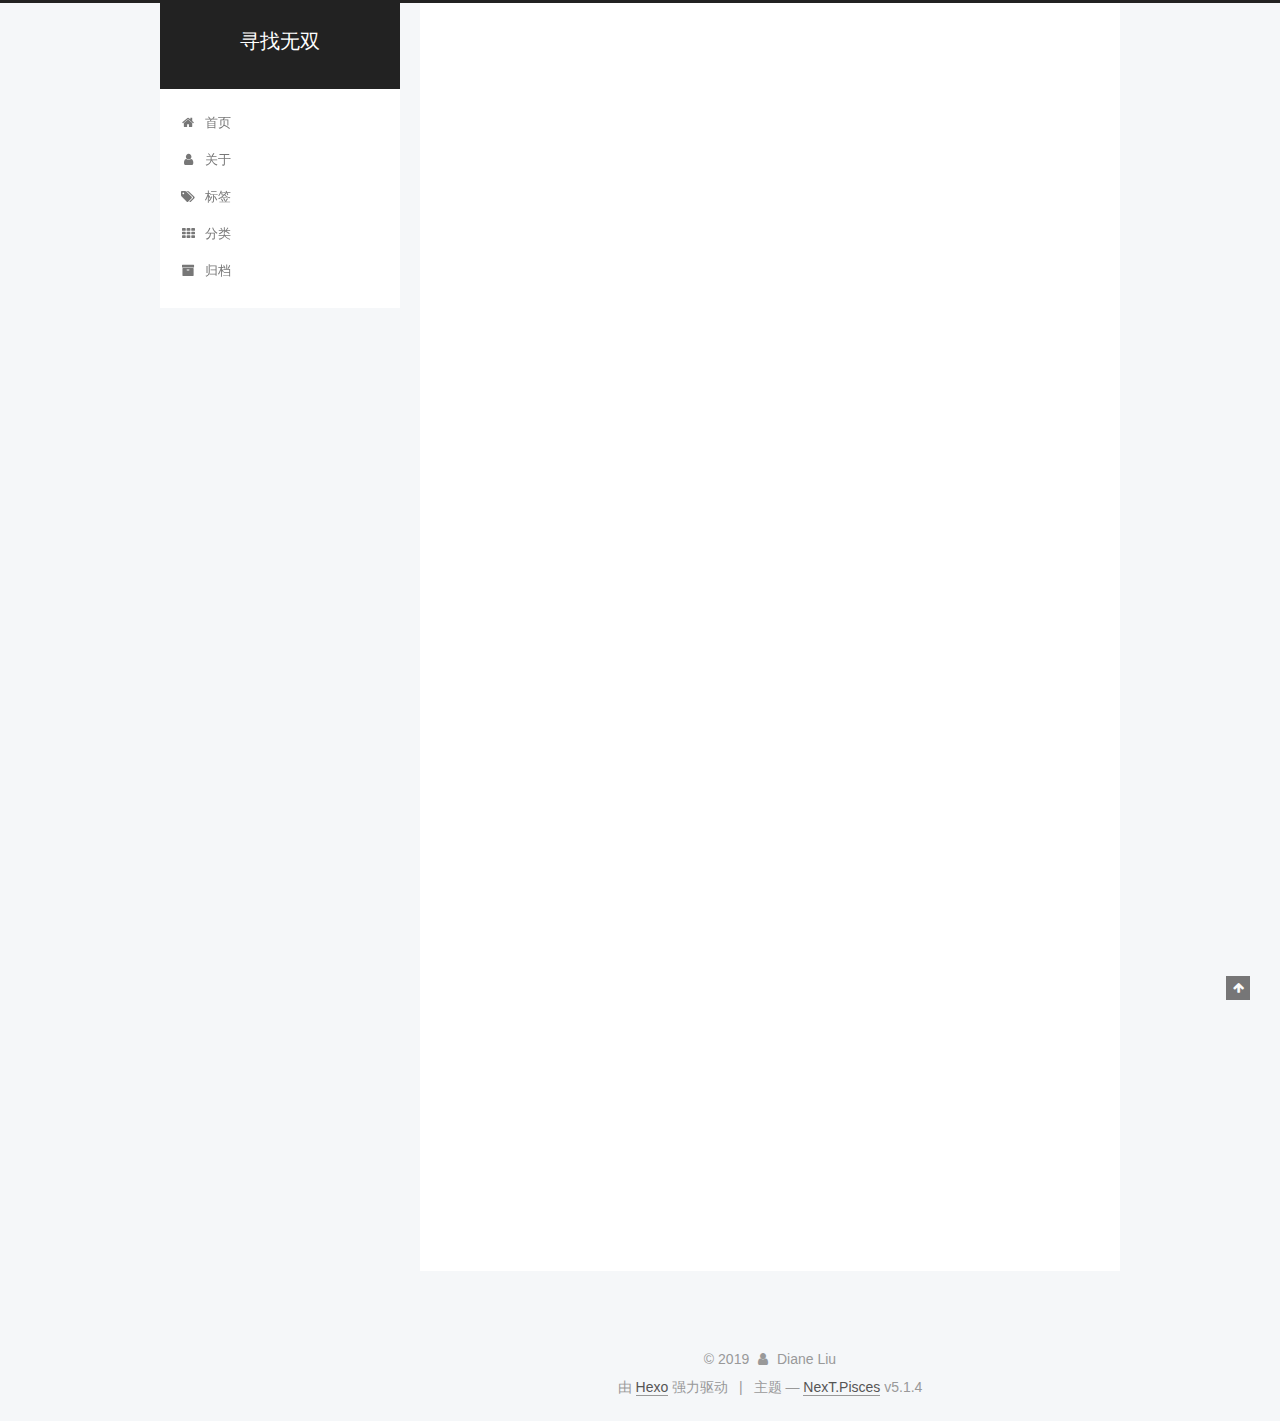
<file: index.html>
<!DOCTYPE html>



  


<html class="theme-next pisces use-motion" lang="zh-Hans">
<head><meta name="generator" content="Hexo 3.8.0">
  <meta charset="UTF-8">
<meta http-equiv="X-UA-Compatible" content="IE=edge">
<meta name="viewport" content="width=device-width, initial-scale=1, maximum-scale=1">
<meta name="theme-color" content="#222">









<meta http-equiv="Cache-Control" content="no-transform">
<meta http-equiv="Cache-Control" content="no-siteapp">
















  
  
  <link href="/lib/fancybox/source/jquery.fancybox.css?v=2.1.5" rel="stylesheet" type="text/css">







<link href="/lib/font-awesome/css/font-awesome.min.css?v=4.6.2" rel="stylesheet" type="text/css">

<link href="/css/main.css?v=5.1.4" rel="stylesheet" type="text/css">


  <link rel="apple-touch-icon" sizes="180x180" href="/images/apple-touch-icon-next.png?v=5.1.4">


  <link rel="icon" type="image/png" sizes="32x32" href="/images/favicon-32x32-next.png?v=5.1.4">


  <link rel="icon" type="image/png" sizes="16x16" href="/images/favicon-16x16-next.png?v=5.1.4">


  <link rel="mask-icon" href="/images/logo.svg?v=5.1.4" color="#222">





  <meta name="keywords" content="Hexo, NexT">










<meta property="og:type" content="website">
<meta property="og:title" content="寻找无双">
<meta property="og:url" content="http://yoursite.com/index.html">
<meta property="og:site_name" content="寻找无双">
<meta property="og:locale" content="zh-Hans">
<meta name="twitter:card" content="summary">
<meta name="twitter:title" content="寻找无双">



<script type="text/javascript" id="hexo.configurations">
  var NexT = window.NexT || {};
  var CONFIG = {
    root: '/',
    scheme: 'Pisces',
    version: '5.1.4',
    sidebar: {"position":"left","display":"post","offset":12,"b2t":false,"scrollpercent":false,"onmobile":false},
    fancybox: true,
    tabs: true,
    motion: {"enable":true,"async":false,"transition":{"post_block":"fadeIn","post_header":"slideDownIn","post_body":"slideDownIn","coll_header":"slideLeftIn","sidebar":"slideUpIn"}},
    duoshuo: {
      userId: '0',
      author: '博主'
    },
    algolia: {
      applicationID: '',
      apiKey: '',
      indexName: '',
      hits: {"per_page":10},
      labels: {"input_placeholder":"Search for Posts","hits_empty":"We didn't find any results for the search: ${query}","hits_stats":"${hits} results found in ${time} ms"}
    }
  };
</script>



  <link rel="canonical" href="http://yoursite.com/">





  <title>寻找无双</title>
  








</head>

<body itemscope="" itemtype="http://schema.org/WebPage" lang="zh-Hans">

  
  
    
  

  <div class="container sidebar-position-left 
  page-home">
    <div class="headband"></div>

    <header id="header" class="header" itemscope="" itemtype="http://schema.org/WPHeader">
      <div class="header-inner"><div class="site-brand-wrapper">
  <div class="site-meta ">
    

    <div class="custom-logo-site-title">
      <a href="/" class="brand" rel="start">
        <span class="logo-line-before"><i></i></span>
        <span class="site-title">寻找无双</span>
        <span class="logo-line-after"><i></i></span>
      </a>
    </div>
      
        <p class="site-subtitle"></p>
      
  </div>

  <div class="site-nav-toggle">
    <button>
      <span class="btn-bar"></span>
      <span class="btn-bar"></span>
      <span class="btn-bar"></span>
    </button>
  </div>
</div>

<nav class="site-nav">
  

  
    <ul id="menu" class="menu">
      
        
        <li class="menu-item menu-item-home">
          <a href="/" rel="section">
            
              <i class="menu-item-icon fa fa-fw fa-home"></i> <br>
            
            首页
          </a>
        </li>
      
        
        <li class="menu-item menu-item-about">
          <a href="/about/" rel="section">
            
              <i class="menu-item-icon fa fa-fw fa-user"></i> <br>
            
            关于
          </a>
        </li>
      
        
        <li class="menu-item menu-item-tags">
          <a href="/tags/" rel="section">
            
              <i class="menu-item-icon fa fa-fw fa-tags"></i> <br>
            
            标签
          </a>
        </li>
      
        
        <li class="menu-item menu-item-categories">
          <a href="/categories/" rel="section">
            
              <i class="menu-item-icon fa fa-fw fa-th"></i> <br>
            
            分类
          </a>
        </li>
      
        
        <li class="menu-item menu-item-archives">
          <a href="/archives/" rel="section">
            
              <i class="menu-item-icon fa fa-fw fa-archive"></i> <br>
            
            归档
          </a>
        </li>
      

      
    </ul>
  

  
</nav>



 </div>
    </header>

    <main id="main" class="main">
      <div class="main-inner">
        <div class="content-wrap">
          <div id="content" class="content">
            
  <section id="posts" class="posts-expand">
    
      

  

  
  
  

  <article class="post post-type-normal" itemscope="" itemtype="http://schema.org/Article">
  
  
  
  <div class="post-block">
    <link itemprop="mainEntityOfPage" href="http://yoursite.com/2019/01/21/你好，寻找无双/">

    <span hidden itemprop="author" itemscope="" itemtype="http://schema.org/Person">
      <meta itemprop="name" content="Diane Liu">
      <meta itemprop="description" content="">
      <meta itemprop="image" content="/images/avatar.gif">
    </span>

    <span hidden itemprop="publisher" itemscope="" itemtype="http://schema.org/Organization">
      <meta itemprop="name" content="寻找无双">
    </span>

    
      <header class="post-header">

        
        
          <h1 class="post-title" itemprop="name headline">
                
                <a class="post-title-link" href="/2019/01/21/你好，寻找无双/" itemprop="url">你好，寻找无双</a></h1>
        

        <div class="post-meta">
          <span class="post-time">
            
              <span class="post-meta-item-icon">
                <i class="fa fa-calendar-o"></i>
              </span>
              
                <span class="post-meta-item-text">发表于</span>
              
              <time title="创建于" itemprop="dateCreated datePublished" datetime="2019-01-21T20:15:00+08:00">
                2019-01-21
              </time>
            

            

            
          </span>

          

          
            
          

          
          

          

          

          

        </div>
      </header>
    

    
    
    
    <div class="post-body" itemprop="articleBody">

      
      

      
        
          
            
          
        
      
    </div>
    
    
    

    

    

    

    <footer class="post-footer">
      

      

      

      
      
        <div class="post-eof"></div>
      
    </footer>
  </div>
  
  
  
  </article>


    
      

  

  
  
  

  <article class="post post-type-normal" itemscope="" itemtype="http://schema.org/Article">
  
  
  
  <div class="post-block">
    <link itemprop="mainEntityOfPage" href="http://yoursite.com/2019/01/21/hello-world/">

    <span hidden itemprop="author" itemscope="" itemtype="http://schema.org/Person">
      <meta itemprop="name" content="Diane Liu">
      <meta itemprop="description" content="">
      <meta itemprop="image" content="/images/avatar.gif">
    </span>

    <span hidden itemprop="publisher" itemscope="" itemtype="http://schema.org/Organization">
      <meta itemprop="name" content="寻找无双">
    </span>

    
      <header class="post-header">

        
        
          <h1 class="post-title" itemprop="name headline">
                
                <a class="post-title-link" href="/2019/01/21/hello-world/" itemprop="url">Hello World</a></h1>
        

        <div class="post-meta">
          <span class="post-time">
            
              <span class="post-meta-item-icon">
                <i class="fa fa-calendar-o"></i>
              </span>
              
                <span class="post-meta-item-text">发表于</span>
              
              <time title="创建于" itemprop="dateCreated datePublished" datetime="2019-01-21T19:27:47+08:00">
                2019-01-21
              </time>
            

            

            
          </span>

          

          
            
          

          
          

          

          

          

        </div>
      </header>
    

    
    
    
    <div class="post-body" itemprop="articleBody">

      
      

      
        
          
            <p>Welcome to <a href="https://hexo.io/" target="_blank" rel="noopener">Hexo</a>! This is your very first post. Check <a href="https://hexo.io/docs/" target="_blank" rel="noopener">documentation</a> for more info. If you get any problems when using Hexo, you can find the answer in <a href="https://hexo.io/docs/troubleshooting.html" target="_blank" rel="noopener">troubleshooting</a> or you can ask me on <a href="https://github.com/hexojs/hexo/issues" target="_blank" rel="noopener">GitHub</a>.</p>
<h2 id="Quick-Start"><a href="#Quick-Start" class="headerlink" title="Quick Start"></a>Quick Start</h2><h3 id="Create-a-new-post"><a href="#Create-a-new-post" class="headerlink" title="Create a new post"></a>Create a new post</h3><figure class="highlight bash"><table><tr><td class="gutter"><pre><span class="line">1</span><br></pre></td><td class="code"><pre><span class="line">$ hexo new <span class="string">"My New Post"</span></span><br></pre></td></tr></table></figure>
<p>More info: <a href="https://hexo.io/docs/writing.html" target="_blank" rel="noopener">Writing</a></p>
<h3 id="Run-server"><a href="#Run-server" class="headerlink" title="Run server"></a>Run server</h3><figure class="highlight bash"><table><tr><td class="gutter"><pre><span class="line">1</span><br></pre></td><td class="code"><pre><span class="line">$ hexo server</span><br></pre></td></tr></table></figure>
<p>More info: <a href="https://hexo.io/docs/server.html" target="_blank" rel="noopener">Server</a></p>
<h3 id="Generate-static-files"><a href="#Generate-static-files" class="headerlink" title="Generate static files"></a>Generate static files</h3><figure class="highlight bash"><table><tr><td class="gutter"><pre><span class="line">1</span><br></pre></td><td class="code"><pre><span class="line">$ hexo generate</span><br></pre></td></tr></table></figure>
<p>More info: <a href="https://hexo.io/docs/generating.html" target="_blank" rel="noopener">Generating</a></p>
<h3 id="Deploy-to-remote-sites"><a href="#Deploy-to-remote-sites" class="headerlink" title="Deploy to remote sites"></a>Deploy to remote sites</h3><figure class="highlight bash"><table><tr><td class="gutter"><pre><span class="line">1</span><br></pre></td><td class="code"><pre><span class="line">$ hexo deploy</span><br></pre></td></tr></table></figure>
<p>More info: <a href="https://hexo.io/docs/deployment.html" target="_blank" rel="noopener">Deployment</a></p>

          
        
      
    </div>
    
    
    

    

    

    

    <footer class="post-footer">
      

      

      

      
      
        <div class="post-eof"></div>
      
    </footer>
  </div>
  
  
  
  </article>


    
  </section>

  


          </div>
          


          

        </div>
        
          
  
  <div class="sidebar-toggle">
    <div class="sidebar-toggle-line-wrap">
      <span class="sidebar-toggle-line sidebar-toggle-line-first"></span>
      <span class="sidebar-toggle-line sidebar-toggle-line-middle"></span>
      <span class="sidebar-toggle-line sidebar-toggle-line-last"></span>
    </div>
  </div>

  <aside id="sidebar" class="sidebar">
    
    <div class="sidebar-inner">

      

      

      <section class="site-overview-wrap sidebar-panel sidebar-panel-active">
        <div class="site-overview">
          <div class="site-author motion-element" itemprop="author" itemscope="" itemtype="http://schema.org/Person">
            
              <p class="site-author-name" itemprop="name">Diane Liu</p>
              <p class="site-description motion-element" itemprop="description"></p>
          </div>

          <nav class="site-state motion-element">

            
              <div class="site-state-item site-state-posts">
              
                <a href="/archives/">
              
                  <span class="site-state-item-count">2</span>
                  <span class="site-state-item-name">日志</span>
                </a>
              </div>
            

            

            

          </nav>

          

          
            <div class="links-of-author motion-element">
                
                  <span class="links-of-author-item">
                    <a href="https://github.com/DaiyangLiu" target="_blank" title="GitHub">
                      
                        <i class="fa fa-fw fa-github"></i>GitHub</a>
                  </span>
                
            </div>
          

          
          

          
          

          

        </div>
      </section>

      

      

    </div>
  </aside>


        
      </div>
    </main>

    <footer id="footer" class="footer">
      <div class="footer-inner">
        <div class="copyright">&copy; <span itemprop="copyrightYear">2019</span>
  <span class="with-love">
    <i class="fa fa-user"></i>
  </span>
  <span class="author" itemprop="copyrightHolder">Diane Liu</span>

  
</div>


  <div class="powered-by">由 <a class="theme-link" target="_blank" href="https://hexo.io">Hexo</a> 强力驱动</div>



  <span class="post-meta-divider">|</span>



  <div class="theme-info">主题 &mdash; <a class="theme-link" target="_blank" href="https://github.com/iissnan/hexo-theme-next">NexT.Pisces</a> v5.1.4</div>




        







        
      </div>
    </footer>

    
      <div class="back-to-top">
        <i class="fa fa-arrow-up"></i>
        
      </div>
    

    

  </div>

  

<script type="text/javascript">
  if (Object.prototype.toString.call(window.Promise) !== '[object Function]') {
    window.Promise = null;
  }
</script>









  












  
  
    <script type="text/javascript" src="/lib/jquery/index.js?v=2.1.3"></script>
  

  
  
    <script type="text/javascript" src="/lib/fastclick/lib/fastclick.min.js?v=1.0.6"></script>
  

  
  
    <script type="text/javascript" src="/lib/jquery_lazyload/jquery.lazyload.js?v=1.9.7"></script>
  

  
  
    <script type="text/javascript" src="/lib/velocity/velocity.min.js?v=1.2.1"></script>
  

  
  
    <script type="text/javascript" src="/lib/velocity/velocity.ui.min.js?v=1.2.1"></script>
  

  
  
    <script type="text/javascript" src="/lib/fancybox/source/jquery.fancybox.pack.js?v=2.1.5"></script>
  


  


  <script type="text/javascript" src="/js/src/utils.js?v=5.1.4"></script>

  <script type="text/javascript" src="/js/src/motion.js?v=5.1.4"></script>



  
  


  <script type="text/javascript" src="/js/src/affix.js?v=5.1.4"></script>

  <script type="text/javascript" src="/js/src/schemes/pisces.js?v=5.1.4"></script>



  

  


  <script type="text/javascript" src="/js/src/bootstrap.js?v=5.1.4"></script>



  


  




	





  





  












  





  

  

  

  
  

  

  

  

  
  

</body>
</html>
</file>
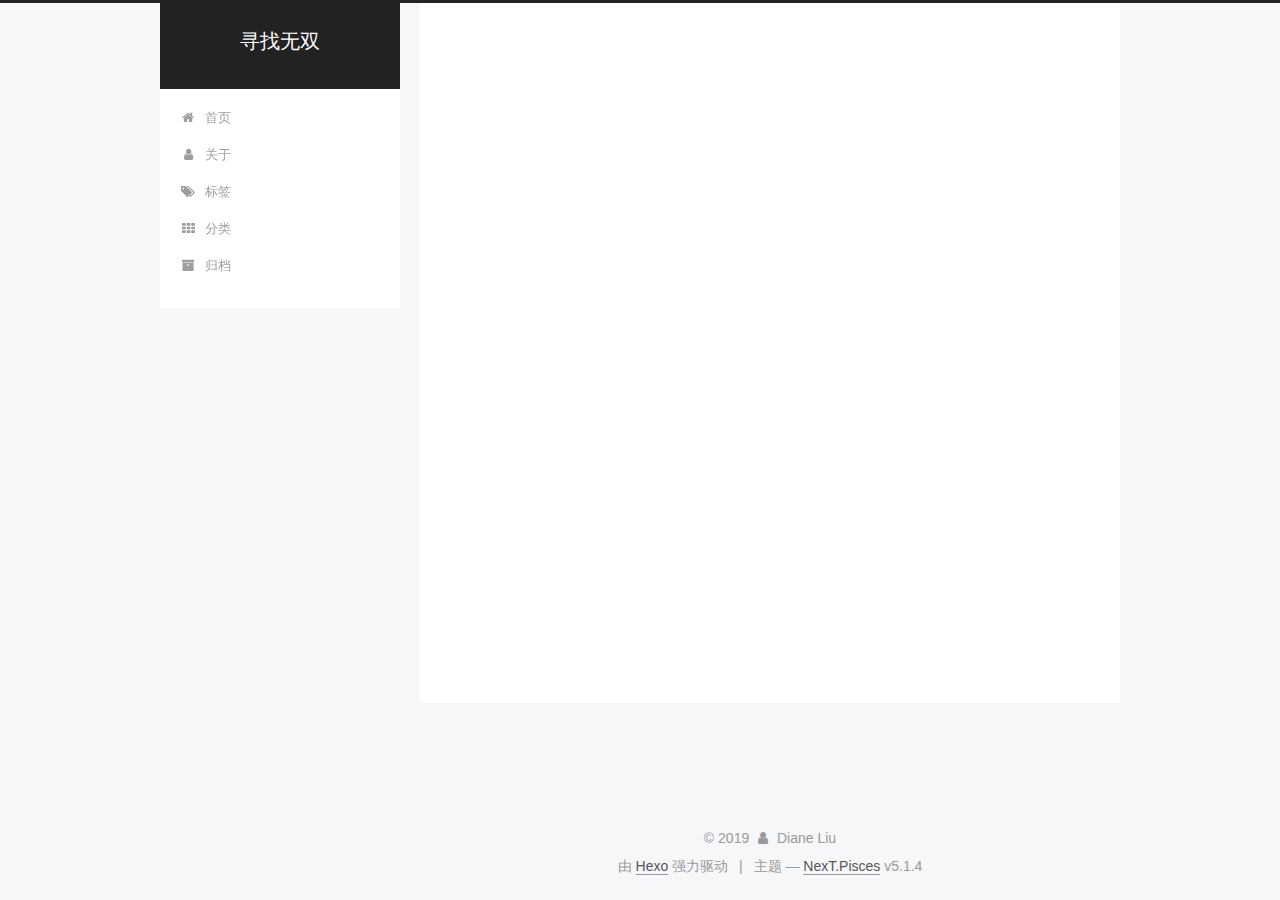
<file: archives/index.html>
<!DOCTYPE html>



  


<html class="theme-next pisces use-motion" lang="zh-Hans">
<head><meta name="generator" content="Hexo 3.8.0">
  <meta charset="UTF-8">
<meta http-equiv="X-UA-Compatible" content="IE=edge">
<meta name="viewport" content="width=device-width, initial-scale=1, maximum-scale=1">
<meta name="theme-color" content="#222">









<meta http-equiv="Cache-Control" content="no-transform">
<meta http-equiv="Cache-Control" content="no-siteapp">
















  
  
  <link href="/lib/fancybox/source/jquery.fancybox.css?v=2.1.5" rel="stylesheet" type="text/css">







<link href="/lib/font-awesome/css/font-awesome.min.css?v=4.6.2" rel="stylesheet" type="text/css">

<link href="/css/main.css?v=5.1.4" rel="stylesheet" type="text/css">


  <link rel="apple-touch-icon" sizes="180x180" href="/images/apple-touch-icon-next.png?v=5.1.4">


  <link rel="icon" type="image/png" sizes="32x32" href="/images/favicon-32x32-next.png?v=5.1.4">


  <link rel="icon" type="image/png" sizes="16x16" href="/images/favicon-16x16-next.png?v=5.1.4">


  <link rel="mask-icon" href="/images/logo.svg?v=5.1.4" color="#222">





  <meta name="keywords" content="Hexo, NexT">










<meta property="og:type" content="website">
<meta property="og:title" content="寻找无双">
<meta property="og:url" content="http://yoursite.com/archives/index.html">
<meta property="og:site_name" content="寻找无双">
<meta property="og:locale" content="zh-Hans">
<meta name="twitter:card" content="summary">
<meta name="twitter:title" content="寻找无双">



<script type="text/javascript" id="hexo.configurations">
  var NexT = window.NexT || {};
  var CONFIG = {
    root: '/',
    scheme: 'Pisces',
    version: '5.1.4',
    sidebar: {"position":"left","display":"post","offset":12,"b2t":false,"scrollpercent":false,"onmobile":false},
    fancybox: true,
    tabs: true,
    motion: {"enable":true,"async":false,"transition":{"post_block":"fadeIn","post_header":"slideDownIn","post_body":"slideDownIn","coll_header":"slideLeftIn","sidebar":"slideUpIn"}},
    duoshuo: {
      userId: '0',
      author: '博主'
    },
    algolia: {
      applicationID: '',
      apiKey: '',
      indexName: '',
      hits: {"per_page":10},
      labels: {"input_placeholder":"Search for Posts","hits_empty":"We didn't find any results for the search: ${query}","hits_stats":"${hits} results found in ${time} ms"}
    }
  };
</script>



  <link rel="canonical" href="http://yoursite.com/archives/">





  <title>归档 | 寻找无双</title>
  








</head>

<body itemscope="" itemtype="http://schema.org/WebPage" lang="zh-Hans">

  
  
    
  

  <div class="container sidebar-position-left page-archive">
    <div class="headband"></div>

    <header id="header" class="header" itemscope="" itemtype="http://schema.org/WPHeader">
      <div class="header-inner"><div class="site-brand-wrapper">
  <div class="site-meta ">
    

    <div class="custom-logo-site-title">
      <a href="/" class="brand" rel="start">
        <span class="logo-line-before"><i></i></span>
        <span class="site-title">寻找无双</span>
        <span class="logo-line-after"><i></i></span>
      </a>
    </div>
      
        <p class="site-subtitle"></p>
      
  </div>

  <div class="site-nav-toggle">
    <button>
      <span class="btn-bar"></span>
      <span class="btn-bar"></span>
      <span class="btn-bar"></span>
    </button>
  </div>
</div>

<nav class="site-nav">
  

  
    <ul id="menu" class="menu">
      
        
        <li class="menu-item menu-item-home">
          <a href="/" rel="section">
            
              <i class="menu-item-icon fa fa-fw fa-home"></i> <br>
            
            首页
          </a>
        </li>
      
        
        <li class="menu-item menu-item-about">
          <a href="/about/" rel="section">
            
              <i class="menu-item-icon fa fa-fw fa-user"></i> <br>
            
            关于
          </a>
        </li>
      
        
        <li class="menu-item menu-item-tags">
          <a href="/tags/" rel="section">
            
              <i class="menu-item-icon fa fa-fw fa-tags"></i> <br>
            
            标签
          </a>
        </li>
      
        
        <li class="menu-item menu-item-categories">
          <a href="/categories/" rel="section">
            
              <i class="menu-item-icon fa fa-fw fa-th"></i> <br>
            
            分类
          </a>
        </li>
      
        
        <li class="menu-item menu-item-archives">
          <a href="/archives/" rel="section">
            
              <i class="menu-item-icon fa fa-fw fa-archive"></i> <br>
            
            归档
          </a>
        </li>
      

      
    </ul>
  

  
</nav>



 </div>
    </header>

    <main id="main" class="main">
      <div class="main-inner">
        <div class="content-wrap">
          <div id="content" class="content">
            

  
  
  
  <div class="post-block archive">
    <div id="posts" class="posts-collapse">
      <span class="archive-move-on"></span>

      <span class="archive-page-counter">
        
        
        
          
        
        嗯..! 目前共计 2 篇日志。 继续努力。
      </span>

      

        
        
        

        
          
          <div class="collection-title">
            <h1 class="archive-year" id="archive-year-2019">2019</h1>
          </div>
        
        

        

  <article class="post post-type-normal" itemscope="" itemtype="http://schema.org/Article">
    <header class="post-header">

      <h2 class="post-title">
        
            <a class="post-title-link" href="/2019/01/21/你好，寻找无双/" itemprop="url">
              
                <span itemprop="name">你好，寻找无双</span>
              
            </a>
        
      </h2>

      <div class="post-meta">
        <time class="post-time" itemprop="dateCreated" datetime="2019-01-21T20:15:00+08:00" content="2019-01-21">
          01-21
        </time>
      </div>

    </header>
  </article>



      

        
        
        

        
        

        

  <article class="post post-type-normal" itemscope="" itemtype="http://schema.org/Article">
    <header class="post-header">

      <h2 class="post-title">
        
            <a class="post-title-link" href="/2019/01/21/hello-world/" itemprop="url">
              
                <span itemprop="name">Hello World</span>
              
            </a>
        
      </h2>

      <div class="post-meta">
        <time class="post-time" itemprop="dateCreated" datetime="2019-01-21T19:27:47+08:00" content="2019-01-21">
          01-21
        </time>
      </div>

    </header>
  </article>



      

    </div>
  </div>
  
  
  

  



          </div>
          


          

        </div>
        
          
  
  <div class="sidebar-toggle">
    <div class="sidebar-toggle-line-wrap">
      <span class="sidebar-toggle-line sidebar-toggle-line-first"></span>
      <span class="sidebar-toggle-line sidebar-toggle-line-middle"></span>
      <span class="sidebar-toggle-line sidebar-toggle-line-last"></span>
    </div>
  </div>

  <aside id="sidebar" class="sidebar">
    
    <div class="sidebar-inner">

      

      

      <section class="site-overview-wrap sidebar-panel sidebar-panel-active">
        <div class="site-overview">
          <div class="site-author motion-element" itemprop="author" itemscope="" itemtype="http://schema.org/Person">
            
              <p class="site-author-name" itemprop="name">Diane Liu</p>
              <p class="site-description motion-element" itemprop="description"></p>
          </div>

          <nav class="site-state motion-element">

            
              <div class="site-state-item site-state-posts">
              
                <a href="/archives/">
              
                  <span class="site-state-item-count">2</span>
                  <span class="site-state-item-name">日志</span>
                </a>
              </div>
            

            

            

          </nav>

          

          
            <div class="links-of-author motion-element">
                
                  <span class="links-of-author-item">
                    <a href="https://github.com/DaiyangLiu" target="_blank" title="GitHub">
                      
                        <i class="fa fa-fw fa-github"></i>GitHub</a>
                  </span>
                
            </div>
          

          
          

          
          

          

        </div>
      </section>

      

      

    </div>
  </aside>


        
      </div>
    </main>

    <footer id="footer" class="footer">
      <div class="footer-inner">
        <div class="copyright">&copy; <span itemprop="copyrightYear">2019</span>
  <span class="with-love">
    <i class="fa fa-user"></i>
  </span>
  <span class="author" itemprop="copyrightHolder">Diane Liu</span>

  
</div>


  <div class="powered-by">由 <a class="theme-link" target="_blank" href="https://hexo.io">Hexo</a> 强力驱动</div>



  <span class="post-meta-divider">|</span>



  <div class="theme-info">主题 &mdash; <a class="theme-link" target="_blank" href="https://github.com/iissnan/hexo-theme-next">NexT.Pisces</a> v5.1.4</div>




        







        
      </div>
    </footer>

    
      <div class="back-to-top">
        <i class="fa fa-arrow-up"></i>
        
      </div>
    

    

  </div>

  

<script type="text/javascript">
  if (Object.prototype.toString.call(window.Promise) !== '[object Function]') {
    window.Promise = null;
  }
</script>









  












  
  
    <script type="text/javascript" src="/lib/jquery/index.js?v=2.1.3"></script>
  

  
  
    <script type="text/javascript" src="/lib/fastclick/lib/fastclick.min.js?v=1.0.6"></script>
  

  
  
    <script type="text/javascript" src="/lib/jquery_lazyload/jquery.lazyload.js?v=1.9.7"></script>
  

  
  
    <script type="text/javascript" src="/lib/velocity/velocity.min.js?v=1.2.1"></script>
  

  
  
    <script type="text/javascript" src="/lib/velocity/velocity.ui.min.js?v=1.2.1"></script>
  

  
  
    <script type="text/javascript" src="/lib/fancybox/source/jquery.fancybox.pack.js?v=2.1.5"></script>
  


  


  <script type="text/javascript" src="/js/src/utils.js?v=5.1.4"></script>

  <script type="text/javascript" src="/js/src/motion.js?v=5.1.4"></script>



  
  


  <script type="text/javascript" src="/js/src/affix.js?v=5.1.4"></script>

  <script type="text/javascript" src="/js/src/schemes/pisces.js?v=5.1.4"></script>



  

  


  <script type="text/javascript" src="/js/src/bootstrap.js?v=5.1.4"></script>



  


  




	





  





  












  





  

  

  

  
  

  

  

  

  
  

</body>
</html>
</file>
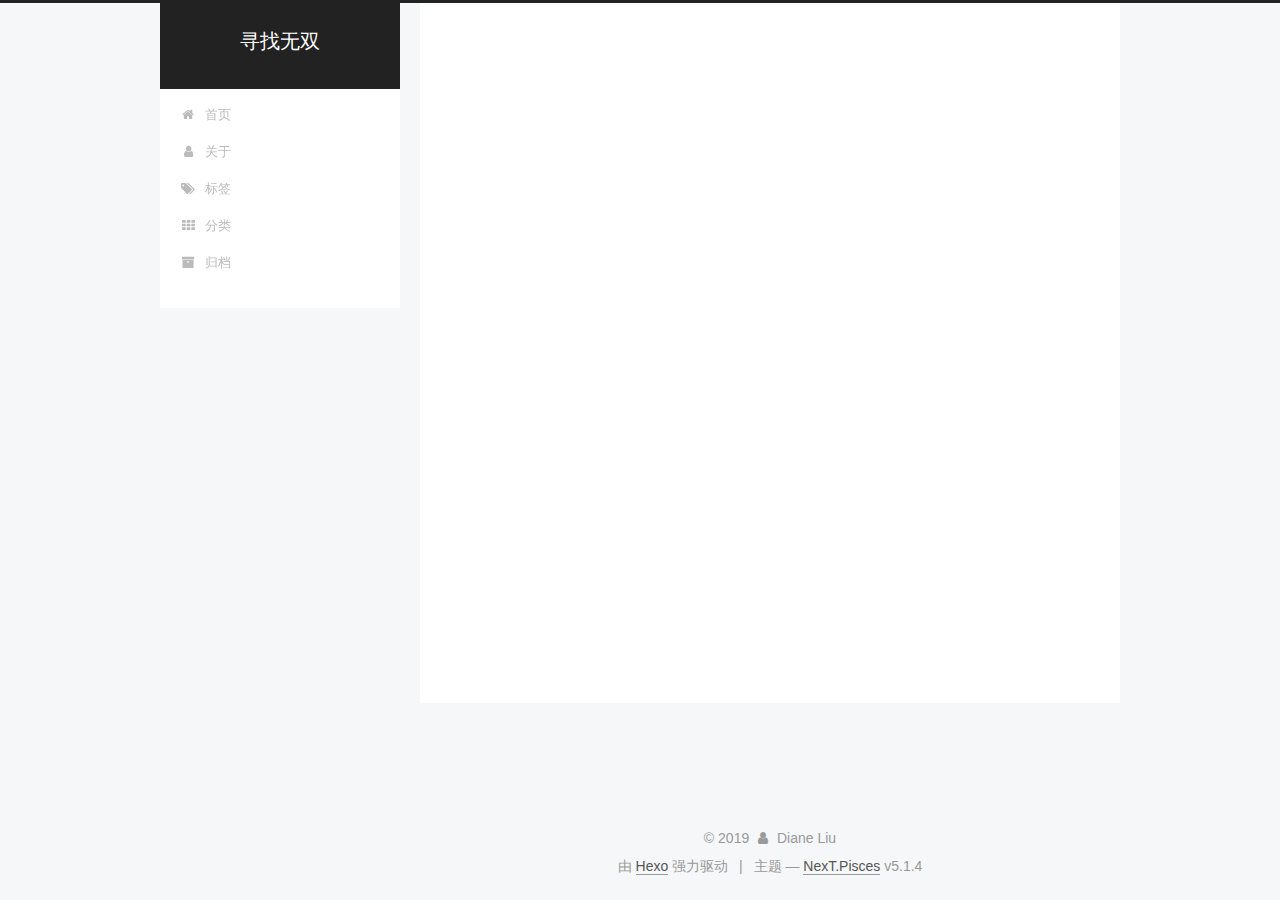
<file: archives/2019/index.html>
<!DOCTYPE html>



  


<html class="theme-next pisces use-motion" lang="zh-Hans">
<head><meta name="generator" content="Hexo 3.8.0">
  <meta charset="UTF-8">
<meta http-equiv="X-UA-Compatible" content="IE=edge">
<meta name="viewport" content="width=device-width, initial-scale=1, maximum-scale=1">
<meta name="theme-color" content="#222">









<meta http-equiv="Cache-Control" content="no-transform">
<meta http-equiv="Cache-Control" content="no-siteapp">
















  
  
  <link href="/lib/fancybox/source/jquery.fancybox.css?v=2.1.5" rel="stylesheet" type="text/css">







<link href="/lib/font-awesome/css/font-awesome.min.css?v=4.6.2" rel="stylesheet" type="text/css">

<link href="/css/main.css?v=5.1.4" rel="stylesheet" type="text/css">


  <link rel="apple-touch-icon" sizes="180x180" href="/images/apple-touch-icon-next.png?v=5.1.4">


  <link rel="icon" type="image/png" sizes="32x32" href="/images/favicon-32x32-next.png?v=5.1.4">


  <link rel="icon" type="image/png" sizes="16x16" href="/images/favicon-16x16-next.png?v=5.1.4">


  <link rel="mask-icon" href="/images/logo.svg?v=5.1.4" color="#222">





  <meta name="keywords" content="Hexo, NexT">










<meta property="og:type" content="website">
<meta property="og:title" content="寻找无双">
<meta property="og:url" content="http://yoursite.com/archives/2019/index.html">
<meta property="og:site_name" content="寻找无双">
<meta property="og:locale" content="zh-Hans">
<meta name="twitter:card" content="summary">
<meta name="twitter:title" content="寻找无双">



<script type="text/javascript" id="hexo.configurations">
  var NexT = window.NexT || {};
  var CONFIG = {
    root: '/',
    scheme: 'Pisces',
    version: '5.1.4',
    sidebar: {"position":"left","display":"post","offset":12,"b2t":false,"scrollpercent":false,"onmobile":false},
    fancybox: true,
    tabs: true,
    motion: {"enable":true,"async":false,"transition":{"post_block":"fadeIn","post_header":"slideDownIn","post_body":"slideDownIn","coll_header":"slideLeftIn","sidebar":"slideUpIn"}},
    duoshuo: {
      userId: '0',
      author: '博主'
    },
    algolia: {
      applicationID: '',
      apiKey: '',
      indexName: '',
      hits: {"per_page":10},
      labels: {"input_placeholder":"Search for Posts","hits_empty":"We didn't find any results for the search: ${query}","hits_stats":"${hits} results found in ${time} ms"}
    }
  };
</script>



  <link rel="canonical" href="http://yoursite.com/archives/2019/">





  <title>归档 | 寻找无双</title>
  








</head>

<body itemscope="" itemtype="http://schema.org/WebPage" lang="zh-Hans">

  
  
    
  

  <div class="container sidebar-position-left page-archive">
    <div class="headband"></div>

    <header id="header" class="header" itemscope="" itemtype="http://schema.org/WPHeader">
      <div class="header-inner"><div class="site-brand-wrapper">
  <div class="site-meta ">
    

    <div class="custom-logo-site-title">
      <a href="/" class="brand" rel="start">
        <span class="logo-line-before"><i></i></span>
        <span class="site-title">寻找无双</span>
        <span class="logo-line-after"><i></i></span>
      </a>
    </div>
      
        <p class="site-subtitle"></p>
      
  </div>

  <div class="site-nav-toggle">
    <button>
      <span class="btn-bar"></span>
      <span class="btn-bar"></span>
      <span class="btn-bar"></span>
    </button>
  </div>
</div>

<nav class="site-nav">
  

  
    <ul id="menu" class="menu">
      
        
        <li class="menu-item menu-item-home">
          <a href="/" rel="section">
            
              <i class="menu-item-icon fa fa-fw fa-home"></i> <br>
            
            首页
          </a>
        </li>
      
        
        <li class="menu-item menu-item-about">
          <a href="/about/" rel="section">
            
              <i class="menu-item-icon fa fa-fw fa-user"></i> <br>
            
            关于
          </a>
        </li>
      
        
        <li class="menu-item menu-item-tags">
          <a href="/tags/" rel="section">
            
              <i class="menu-item-icon fa fa-fw fa-tags"></i> <br>
            
            标签
          </a>
        </li>
      
        
        <li class="menu-item menu-item-categories">
          <a href="/categories/" rel="section">
            
              <i class="menu-item-icon fa fa-fw fa-th"></i> <br>
            
            分类
          </a>
        </li>
      
        
        <li class="menu-item menu-item-archives">
          <a href="/archives/" rel="section">
            
              <i class="menu-item-icon fa fa-fw fa-archive"></i> <br>
            
            归档
          </a>
        </li>
      

      
    </ul>
  

  
</nav>



 </div>
    </header>

    <main id="main" class="main">
      <div class="main-inner">
        <div class="content-wrap">
          <div id="content" class="content">
            

  
  
  
  <div class="post-block archive">
    <div id="posts" class="posts-collapse">
      <span class="archive-move-on"></span>

      <span class="archive-page-counter">
        
        
        
          
        
        嗯..! 目前共计 2 篇日志。 继续努力。
      </span>

      

        
        
        

        
          
          <div class="collection-title">
            <h1 class="archive-year" id="archive-year-2019">2019</h1>
          </div>
        
        

        

  <article class="post post-type-normal" itemscope="" itemtype="http://schema.org/Article">
    <header class="post-header">

      <h2 class="post-title">
        
            <a class="post-title-link" href="/2019/01/21/你好，寻找无双/" itemprop="url">
              
                <span itemprop="name">你好，寻找无双</span>
              
            </a>
        
      </h2>

      <div class="post-meta">
        <time class="post-time" itemprop="dateCreated" datetime="2019-01-21T20:15:00+08:00" content="2019-01-21">
          01-21
        </time>
      </div>

    </header>
  </article>



      

        
        
        

        
        

        

  <article class="post post-type-normal" itemscope="" itemtype="http://schema.org/Article">
    <header class="post-header">

      <h2 class="post-title">
        
            <a class="post-title-link" href="/2019/01/21/hello-world/" itemprop="url">
              
                <span itemprop="name">Hello World</span>
              
            </a>
        
      </h2>

      <div class="post-meta">
        <time class="post-time" itemprop="dateCreated" datetime="2019-01-21T19:27:47+08:00" content="2019-01-21">
          01-21
        </time>
      </div>

    </header>
  </article>



      

    </div>
  </div>
  
  
  

  



          </div>
          


          

        </div>
        
          
  
  <div class="sidebar-toggle">
    <div class="sidebar-toggle-line-wrap">
      <span class="sidebar-toggle-line sidebar-toggle-line-first"></span>
      <span class="sidebar-toggle-line sidebar-toggle-line-middle"></span>
      <span class="sidebar-toggle-line sidebar-toggle-line-last"></span>
    </div>
  </div>

  <aside id="sidebar" class="sidebar">
    
    <div class="sidebar-inner">

      

      

      <section class="site-overview-wrap sidebar-panel sidebar-panel-active">
        <div class="site-overview">
          <div class="site-author motion-element" itemprop="author" itemscope="" itemtype="http://schema.org/Person">
            
              <p class="site-author-name" itemprop="name">Diane Liu</p>
              <p class="site-description motion-element" itemprop="description"></p>
          </div>

          <nav class="site-state motion-element">

            
              <div class="site-state-item site-state-posts">
              
                <a href="/archives/">
              
                  <span class="site-state-item-count">2</span>
                  <span class="site-state-item-name">日志</span>
                </a>
              </div>
            

            

            

          </nav>

          

          
            <div class="links-of-author motion-element">
                
                  <span class="links-of-author-item">
                    <a href="https://github.com/DaiyangLiu" target="_blank" title="GitHub">
                      
                        <i class="fa fa-fw fa-github"></i>GitHub</a>
                  </span>
                
            </div>
          

          
          

          
          

          

        </div>
      </section>

      

      

    </div>
  </aside>


        
      </div>
    </main>

    <footer id="footer" class="footer">
      <div class="footer-inner">
        <div class="copyright">&copy; <span itemprop="copyrightYear">2019</span>
  <span class="with-love">
    <i class="fa fa-user"></i>
  </span>
  <span class="author" itemprop="copyrightHolder">Diane Liu</span>

  
</div>


  <div class="powered-by">由 <a class="theme-link" target="_blank" href="https://hexo.io">Hexo</a> 强力驱动</div>



  <span class="post-meta-divider">|</span>



  <div class="theme-info">主题 &mdash; <a class="theme-link" target="_blank" href="https://github.com/iissnan/hexo-theme-next">NexT.Pisces</a> v5.1.4</div>




        







        
      </div>
    </footer>

    
      <div class="back-to-top">
        <i class="fa fa-arrow-up"></i>
        
      </div>
    

    

  </div>

  

<script type="text/javascript">
  if (Object.prototype.toString.call(window.Promise) !== '[object Function]') {
    window.Promise = null;
  }
</script>









  












  
  
    <script type="text/javascript" src="/lib/jquery/index.js?v=2.1.3"></script>
  

  
  
    <script type="text/javascript" src="/lib/fastclick/lib/fastclick.min.js?v=1.0.6"></script>
  

  
  
    <script type="text/javascript" src="/lib/jquery_lazyload/jquery.lazyload.js?v=1.9.7"></script>
  

  
  
    <script type="text/javascript" src="/lib/velocity/velocity.min.js?v=1.2.1"></script>
  

  
  
    <script type="text/javascript" src="/lib/velocity/velocity.ui.min.js?v=1.2.1"></script>
  

  
  
    <script type="text/javascript" src="/lib/fancybox/source/jquery.fancybox.pack.js?v=2.1.5"></script>
  


  


  <script type="text/javascript" src="/js/src/utils.js?v=5.1.4"></script>

  <script type="text/javascript" src="/js/src/motion.js?v=5.1.4"></script>



  
  


  <script type="text/javascript" src="/js/src/affix.js?v=5.1.4"></script>

  <script type="text/javascript" src="/js/src/schemes/pisces.js?v=5.1.4"></script>



  

  


  <script type="text/javascript" src="/js/src/bootstrap.js?v=5.1.4"></script>



  


  




	





  





  












  





  

  

  

  
  

  

  

  

  
  

</body>
</html>
</file>
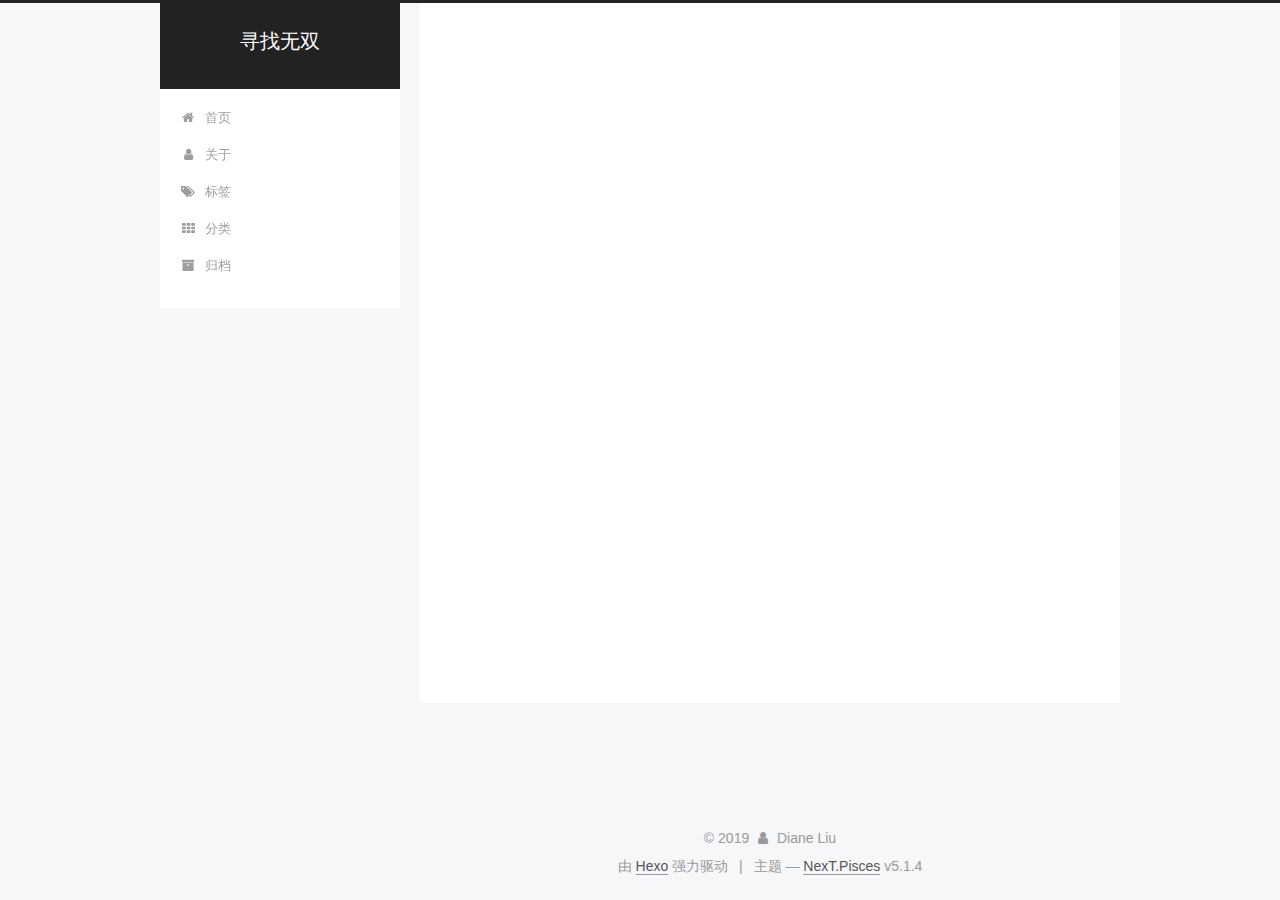
<file: archives/2019/01/index.html>
<!DOCTYPE html>



  


<html class="theme-next pisces use-motion" lang="zh-Hans">
<head><meta name="generator" content="Hexo 3.8.0">
  <meta charset="UTF-8">
<meta http-equiv="X-UA-Compatible" content="IE=edge">
<meta name="viewport" content="width=device-width, initial-scale=1, maximum-scale=1">
<meta name="theme-color" content="#222">









<meta http-equiv="Cache-Control" content="no-transform">
<meta http-equiv="Cache-Control" content="no-siteapp">
















  
  
  <link href="/lib/fancybox/source/jquery.fancybox.css?v=2.1.5" rel="stylesheet" type="text/css">







<link href="/lib/font-awesome/css/font-awesome.min.css?v=4.6.2" rel="stylesheet" type="text/css">

<link href="/css/main.css?v=5.1.4" rel="stylesheet" type="text/css">


  <link rel="apple-touch-icon" sizes="180x180" href="/images/apple-touch-icon-next.png?v=5.1.4">


  <link rel="icon" type="image/png" sizes="32x32" href="/images/favicon-32x32-next.png?v=5.1.4">


  <link rel="icon" type="image/png" sizes="16x16" href="/images/favicon-16x16-next.png?v=5.1.4">


  <link rel="mask-icon" href="/images/logo.svg?v=5.1.4" color="#222">





  <meta name="keywords" content="Hexo, NexT">










<meta property="og:type" content="website">
<meta property="og:title" content="寻找无双">
<meta property="og:url" content="http://yoursite.com/archives/2019/01/index.html">
<meta property="og:site_name" content="寻找无双">
<meta property="og:locale" content="zh-Hans">
<meta name="twitter:card" content="summary">
<meta name="twitter:title" content="寻找无双">



<script type="text/javascript" id="hexo.configurations">
  var NexT = window.NexT || {};
  var CONFIG = {
    root: '/',
    scheme: 'Pisces',
    version: '5.1.4',
    sidebar: {"position":"left","display":"post","offset":12,"b2t":false,"scrollpercent":false,"onmobile":false},
    fancybox: true,
    tabs: true,
    motion: {"enable":true,"async":false,"transition":{"post_block":"fadeIn","post_header":"slideDownIn","post_body":"slideDownIn","coll_header":"slideLeftIn","sidebar":"slideUpIn"}},
    duoshuo: {
      userId: '0',
      author: '博主'
    },
    algolia: {
      applicationID: '',
      apiKey: '',
      indexName: '',
      hits: {"per_page":10},
      labels: {"input_placeholder":"Search for Posts","hits_empty":"We didn't find any results for the search: ${query}","hits_stats":"${hits} results found in ${time} ms"}
    }
  };
</script>



  <link rel="canonical" href="http://yoursite.com/archives/2019/01/">





  <title>归档 | 寻找无双</title>
  








</head>

<body itemscope="" itemtype="http://schema.org/WebPage" lang="zh-Hans">

  
  
    
  

  <div class="container sidebar-position-left page-archive">
    <div class="headband"></div>

    <header id="header" class="header" itemscope="" itemtype="http://schema.org/WPHeader">
      <div class="header-inner"><div class="site-brand-wrapper">
  <div class="site-meta ">
    

    <div class="custom-logo-site-title">
      <a href="/" class="brand" rel="start">
        <span class="logo-line-before"><i></i></span>
        <span class="site-title">寻找无双</span>
        <span class="logo-line-after"><i></i></span>
      </a>
    </div>
      
        <p class="site-subtitle"></p>
      
  </div>

  <div class="site-nav-toggle">
    <button>
      <span class="btn-bar"></span>
      <span class="btn-bar"></span>
      <span class="btn-bar"></span>
    </button>
  </div>
</div>

<nav class="site-nav">
  

  
    <ul id="menu" class="menu">
      
        
        <li class="menu-item menu-item-home">
          <a href="/" rel="section">
            
              <i class="menu-item-icon fa fa-fw fa-home"></i> <br>
            
            首页
          </a>
        </li>
      
        
        <li class="menu-item menu-item-about">
          <a href="/about/" rel="section">
            
              <i class="menu-item-icon fa fa-fw fa-user"></i> <br>
            
            关于
          </a>
        </li>
      
        
        <li class="menu-item menu-item-tags">
          <a href="/tags/" rel="section">
            
              <i class="menu-item-icon fa fa-fw fa-tags"></i> <br>
            
            标签
          </a>
        </li>
      
        
        <li class="menu-item menu-item-categories">
          <a href="/categories/" rel="section">
            
              <i class="menu-item-icon fa fa-fw fa-th"></i> <br>
            
            分类
          </a>
        </li>
      
        
        <li class="menu-item menu-item-archives">
          <a href="/archives/" rel="section">
            
              <i class="menu-item-icon fa fa-fw fa-archive"></i> <br>
            
            归档
          </a>
        </li>
      

      
    </ul>
  

  
</nav>



 </div>
    </header>

    <main id="main" class="main">
      <div class="main-inner">
        <div class="content-wrap">
          <div id="content" class="content">
            

  
  
  
  <div class="post-block archive">
    <div id="posts" class="posts-collapse">
      <span class="archive-move-on"></span>

      <span class="archive-page-counter">
        
        
        
          
        
        嗯..! 目前共计 2 篇日志。 继续努力。
      </span>

      

        
        
        

        
          
          <div class="collection-title">
            <h1 class="archive-year" id="archive-year-2019">2019</h1>
          </div>
        
        

        

  <article class="post post-type-normal" itemscope="" itemtype="http://schema.org/Article">
    <header class="post-header">

      <h2 class="post-title">
        
            <a class="post-title-link" href="/2019/01/21/你好，寻找无双/" itemprop="url">
              
                <span itemprop="name">你好，寻找无双</span>
              
            </a>
        
      </h2>

      <div class="post-meta">
        <time class="post-time" itemprop="dateCreated" datetime="2019-01-21T20:15:00+08:00" content="2019-01-21">
          01-21
        </time>
      </div>

    </header>
  </article>



      

        
        
        

        
        

        

  <article class="post post-type-normal" itemscope="" itemtype="http://schema.org/Article">
    <header class="post-header">

      <h2 class="post-title">
        
            <a class="post-title-link" href="/2019/01/21/hello-world/" itemprop="url">
              
                <span itemprop="name">Hello World</span>
              
            </a>
        
      </h2>

      <div class="post-meta">
        <time class="post-time" itemprop="dateCreated" datetime="2019-01-21T19:27:47+08:00" content="2019-01-21">
          01-21
        </time>
      </div>

    </header>
  </article>



      

    </div>
  </div>
  
  
  

  



          </div>
          


          

        </div>
        
          
  
  <div class="sidebar-toggle">
    <div class="sidebar-toggle-line-wrap">
      <span class="sidebar-toggle-line sidebar-toggle-line-first"></span>
      <span class="sidebar-toggle-line sidebar-toggle-line-middle"></span>
      <span class="sidebar-toggle-line sidebar-toggle-line-last"></span>
    </div>
  </div>

  <aside id="sidebar" class="sidebar">
    
    <div class="sidebar-inner">

      

      

      <section class="site-overview-wrap sidebar-panel sidebar-panel-active">
        <div class="site-overview">
          <div class="site-author motion-element" itemprop="author" itemscope="" itemtype="http://schema.org/Person">
            
              <p class="site-author-name" itemprop="name">Diane Liu</p>
              <p class="site-description motion-element" itemprop="description"></p>
          </div>

          <nav class="site-state motion-element">

            
              <div class="site-state-item site-state-posts">
              
                <a href="/archives/">
              
                  <span class="site-state-item-count">2</span>
                  <span class="site-state-item-name">日志</span>
                </a>
              </div>
            

            

            

          </nav>

          

          
            <div class="links-of-author motion-element">
                
                  <span class="links-of-author-item">
                    <a href="https://github.com/DaiyangLiu" target="_blank" title="GitHub">
                      
                        <i class="fa fa-fw fa-github"></i>GitHub</a>
                  </span>
                
            </div>
          

          
          

          
          

          

        </div>
      </section>

      

      

    </div>
  </aside>


        
      </div>
    </main>

    <footer id="footer" class="footer">
      <div class="footer-inner">
        <div class="copyright">&copy; <span itemprop="copyrightYear">2019</span>
  <span class="with-love">
    <i class="fa fa-user"></i>
  </span>
  <span class="author" itemprop="copyrightHolder">Diane Liu</span>

  
</div>


  <div class="powered-by">由 <a class="theme-link" target="_blank" href="https://hexo.io">Hexo</a> 强力驱动</div>



  <span class="post-meta-divider">|</span>



  <div class="theme-info">主题 &mdash; <a class="theme-link" target="_blank" href="https://github.com/iissnan/hexo-theme-next">NexT.Pisces</a> v5.1.4</div>




        







        
      </div>
    </footer>

    
      <div class="back-to-top">
        <i class="fa fa-arrow-up"></i>
        
      </div>
    

    

  </div>

  

<script type="text/javascript">
  if (Object.prototype.toString.call(window.Promise) !== '[object Function]') {
    window.Promise = null;
  }
</script>









  












  
  
    <script type="text/javascript" src="/lib/jquery/index.js?v=2.1.3"></script>
  

  
  
    <script type="text/javascript" src="/lib/fastclick/lib/fastclick.min.js?v=1.0.6"></script>
  

  
  
    <script type="text/javascript" src="/lib/jquery_lazyload/jquery.lazyload.js?v=1.9.7"></script>
  

  
  
    <script type="text/javascript" src="/lib/velocity/velocity.min.js?v=1.2.1"></script>
  

  
  
    <script type="text/javascript" src="/lib/velocity/velocity.ui.min.js?v=1.2.1"></script>
  

  
  
    <script type="text/javascript" src="/lib/fancybox/source/jquery.fancybox.pack.js?v=2.1.5"></script>
  


  


  <script type="text/javascript" src="/js/src/utils.js?v=5.1.4"></script>

  <script type="text/javascript" src="/js/src/motion.js?v=5.1.4"></script>



  
  


  <script type="text/javascript" src="/js/src/affix.js?v=5.1.4"></script>

  <script type="text/javascript" src="/js/src/schemes/pisces.js?v=5.1.4"></script>



  

  


  <script type="text/javascript" src="/js/src/bootstrap.js?v=5.1.4"></script>



  


  




	





  





  












  





  

  

  

  
  

  

  

  

  
  

</body>
</html>
</file>
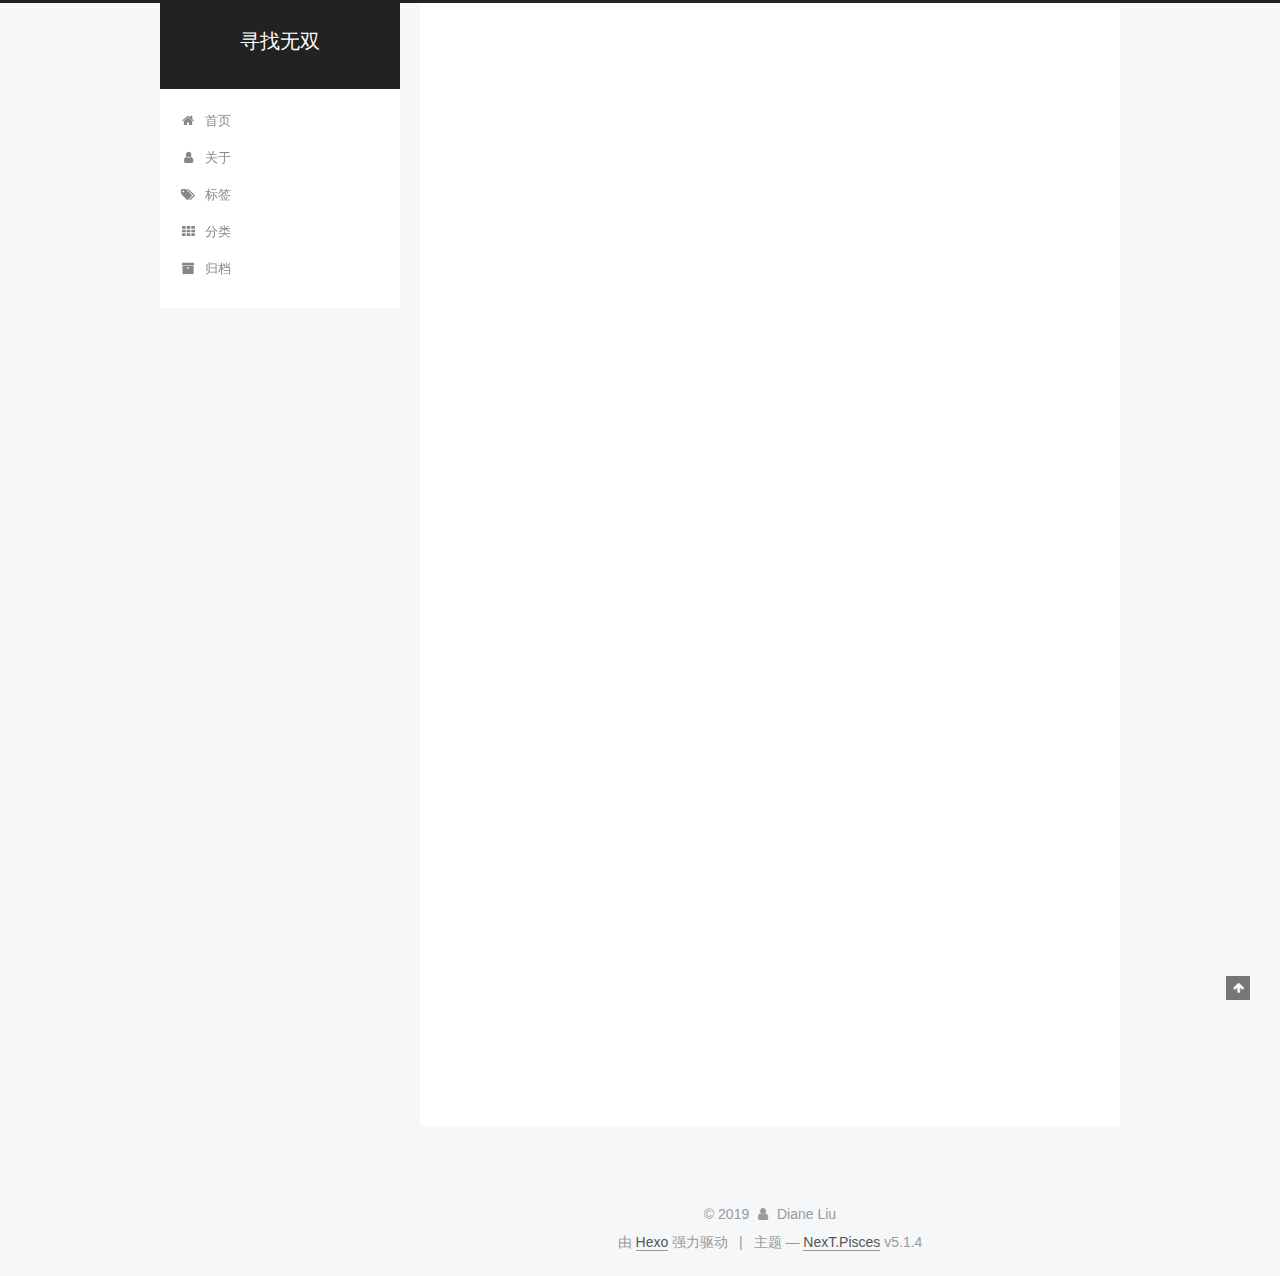
<file: 2019/01/21/hello-world/index.html>
<!DOCTYPE html>



  


<html class="theme-next pisces use-motion" lang="zh-Hans">
<head><meta name="generator" content="Hexo 3.8.0">
  <meta charset="UTF-8">
<meta http-equiv="X-UA-Compatible" content="IE=edge">
<meta name="viewport" content="width=device-width, initial-scale=1, maximum-scale=1">
<meta name="theme-color" content="#222">









<meta http-equiv="Cache-Control" content="no-transform">
<meta http-equiv="Cache-Control" content="no-siteapp">
















  
  
  <link href="/lib/fancybox/source/jquery.fancybox.css?v=2.1.5" rel="stylesheet" type="text/css">







<link href="/lib/font-awesome/css/font-awesome.min.css?v=4.6.2" rel="stylesheet" type="text/css">

<link href="/css/main.css?v=5.1.4" rel="stylesheet" type="text/css">


  <link rel="apple-touch-icon" sizes="180x180" href="/images/apple-touch-icon-next.png?v=5.1.4">


  <link rel="icon" type="image/png" sizes="32x32" href="/images/favicon-32x32-next.png?v=5.1.4">


  <link rel="icon" type="image/png" sizes="16x16" href="/images/favicon-16x16-next.png?v=5.1.4">


  <link rel="mask-icon" href="/images/logo.svg?v=5.1.4" color="#222">





  <meta name="keywords" content="Hexo, NexT">










<meta name="description" content="Welcome to Hexo! This is your very first post. Check documentation for more info. If you get any problems when using Hexo, you can find the answer in troubleshooting or you can ask me on GitHub. Quick">
<meta property="og:type" content="article">
<meta property="og:title" content="Hello World">
<meta property="og:url" content="http://yoursite.com/2019/01/21/hello-world/index.html">
<meta property="og:site_name" content="寻找无双">
<meta property="og:description" content="Welcome to Hexo! This is your very first post. Check documentation for more info. If you get any problems when using Hexo, you can find the answer in troubleshooting or you can ask me on GitHub. Quick">
<meta property="og:locale" content="zh-Hans">
<meta property="og:updated_time" content="2019-01-21T11:27:47.614Z">
<meta name="twitter:card" content="summary">
<meta name="twitter:title" content="Hello World">
<meta name="twitter:description" content="Welcome to Hexo! This is your very first post. Check documentation for more info. If you get any problems when using Hexo, you can find the answer in troubleshooting or you can ask me on GitHub. Quick">



<script type="text/javascript" id="hexo.configurations">
  var NexT = window.NexT || {};
  var CONFIG = {
    root: '/',
    scheme: 'Pisces',
    version: '5.1.4',
    sidebar: {"position":"left","display":"post","offset":12,"b2t":false,"scrollpercent":false,"onmobile":false},
    fancybox: true,
    tabs: true,
    motion: {"enable":true,"async":false,"transition":{"post_block":"fadeIn","post_header":"slideDownIn","post_body":"slideDownIn","coll_header":"slideLeftIn","sidebar":"slideUpIn"}},
    duoshuo: {
      userId: '0',
      author: '博主'
    },
    algolia: {
      applicationID: '',
      apiKey: '',
      indexName: '',
      hits: {"per_page":10},
      labels: {"input_placeholder":"Search for Posts","hits_empty":"We didn't find any results for the search: ${query}","hits_stats":"${hits} results found in ${time} ms"}
    }
  };
</script>



  <link rel="canonical" href="http://yoursite.com/2019/01/21/hello-world/">





  <title>Hello World | 寻找无双</title>
  








</head>

<body itemscope="" itemtype="http://schema.org/WebPage" lang="zh-Hans">

  
  
    
  

  <div class="container sidebar-position-left page-post-detail">
    <div class="headband"></div>

    <header id="header" class="header" itemscope="" itemtype="http://schema.org/WPHeader">
      <div class="header-inner"><div class="site-brand-wrapper">
  <div class="site-meta ">
    

    <div class="custom-logo-site-title">
      <a href="/" class="brand" rel="start">
        <span class="logo-line-before"><i></i></span>
        <span class="site-title">寻找无双</span>
        <span class="logo-line-after"><i></i></span>
      </a>
    </div>
      
        <p class="site-subtitle"></p>
      
  </div>

  <div class="site-nav-toggle">
    <button>
      <span class="btn-bar"></span>
      <span class="btn-bar"></span>
      <span class="btn-bar"></span>
    </button>
  </div>
</div>

<nav class="site-nav">
  

  
    <ul id="menu" class="menu">
      
        
        <li class="menu-item menu-item-home">
          <a href="/" rel="section">
            
              <i class="menu-item-icon fa fa-fw fa-home"></i> <br>
            
            首页
          </a>
        </li>
      
        
        <li class="menu-item menu-item-about">
          <a href="/about/" rel="section">
            
              <i class="menu-item-icon fa fa-fw fa-user"></i> <br>
            
            关于
          </a>
        </li>
      
        
        <li class="menu-item menu-item-tags">
          <a href="/tags/" rel="section">
            
              <i class="menu-item-icon fa fa-fw fa-tags"></i> <br>
            
            标签
          </a>
        </li>
      
        
        <li class="menu-item menu-item-categories">
          <a href="/categories/" rel="section">
            
              <i class="menu-item-icon fa fa-fw fa-th"></i> <br>
            
            分类
          </a>
        </li>
      
        
        <li class="menu-item menu-item-archives">
          <a href="/archives/" rel="section">
            
              <i class="menu-item-icon fa fa-fw fa-archive"></i> <br>
            
            归档
          </a>
        </li>
      

      
    </ul>
  

  
</nav>



 </div>
    </header>

    <main id="main" class="main">
      <div class="main-inner">
        <div class="content-wrap">
          <div id="content" class="content">
            

  <div id="posts" class="posts-expand">
    

  

  
  
  

  <article class="post post-type-normal" itemscope="" itemtype="http://schema.org/Article">
  
  
  
  <div class="post-block">
    <link itemprop="mainEntityOfPage" href="http://yoursite.com/2019/01/21/hello-world/">

    <span hidden itemprop="author" itemscope="" itemtype="http://schema.org/Person">
      <meta itemprop="name" content="Diane Liu">
      <meta itemprop="description" content="">
      <meta itemprop="image" content="/images/avatar.gif">
    </span>

    <span hidden itemprop="publisher" itemscope="" itemtype="http://schema.org/Organization">
      <meta itemprop="name" content="寻找无双">
    </span>

    
      <header class="post-header">

        
        
          <h1 class="post-title" itemprop="name headline">Hello World</h1>
        

        <div class="post-meta">
          <span class="post-time">
            
              <span class="post-meta-item-icon">
                <i class="fa fa-calendar-o"></i>
              </span>
              
                <span class="post-meta-item-text">发表于</span>
              
              <time title="创建于" itemprop="dateCreated datePublished" datetime="2019-01-21T19:27:47+08:00">
                2019-01-21
              </time>
            

            

            
          </span>

          

          
            
          

          
          

          

          

          

        </div>
      </header>
    

    
    
    
    <div class="post-body" itemprop="articleBody">

      
      

      
        <p>Welcome to <a href="https://hexo.io/" target="_blank" rel="noopener">Hexo</a>! This is your very first post. Check <a href="https://hexo.io/docs/" target="_blank" rel="noopener">documentation</a> for more info. If you get any problems when using Hexo, you can find the answer in <a href="https://hexo.io/docs/troubleshooting.html" target="_blank" rel="noopener">troubleshooting</a> or you can ask me on <a href="https://github.com/hexojs/hexo/issues" target="_blank" rel="noopener">GitHub</a>.</p>
<h2 id="Quick-Start"><a href="#Quick-Start" class="headerlink" title="Quick Start"></a>Quick Start</h2><h3 id="Create-a-new-post"><a href="#Create-a-new-post" class="headerlink" title="Create a new post"></a>Create a new post</h3><figure class="highlight bash"><table><tr><td class="gutter"><pre><span class="line">1</span><br></pre></td><td class="code"><pre><span class="line">$ hexo new <span class="string">"My New Post"</span></span><br></pre></td></tr></table></figure>
<p>More info: <a href="https://hexo.io/docs/writing.html" target="_blank" rel="noopener">Writing</a></p>
<h3 id="Run-server"><a href="#Run-server" class="headerlink" title="Run server"></a>Run server</h3><figure class="highlight bash"><table><tr><td class="gutter"><pre><span class="line">1</span><br></pre></td><td class="code"><pre><span class="line">$ hexo server</span><br></pre></td></tr></table></figure>
<p>More info: <a href="https://hexo.io/docs/server.html" target="_blank" rel="noopener">Server</a></p>
<h3 id="Generate-static-files"><a href="#Generate-static-files" class="headerlink" title="Generate static files"></a>Generate static files</h3><figure class="highlight bash"><table><tr><td class="gutter"><pre><span class="line">1</span><br></pre></td><td class="code"><pre><span class="line">$ hexo generate</span><br></pre></td></tr></table></figure>
<p>More info: <a href="https://hexo.io/docs/generating.html" target="_blank" rel="noopener">Generating</a></p>
<h3 id="Deploy-to-remote-sites"><a href="#Deploy-to-remote-sites" class="headerlink" title="Deploy to remote sites"></a>Deploy to remote sites</h3><figure class="highlight bash"><table><tr><td class="gutter"><pre><span class="line">1</span><br></pre></td><td class="code"><pre><span class="line">$ hexo deploy</span><br></pre></td></tr></table></figure>
<p>More info: <a href="https://hexo.io/docs/deployment.html" target="_blank" rel="noopener">Deployment</a></p>

      
    </div>
    
    
    

    

    

    

    <footer class="post-footer">
      

      
      
      

      
        <div class="post-nav">
          <div class="post-nav-next post-nav-item">
            
          </div>

          <span class="post-nav-divider"></span>

          <div class="post-nav-prev post-nav-item">
            
              <a href="/2019/01/21/你好，寻找无双/" rel="prev" title="你好，寻找无双">
                你好，寻找无双 <i class="fa fa-chevron-right"></i>
              </a>
            
          </div>
        </div>
      

      
      
    </footer>
  </div>
  
  
  
  </article>



    <div class="post-spread">
      
    </div>
  </div>


          </div>
          


          

  



        </div>
        
          
  
  <div class="sidebar-toggle">
    <div class="sidebar-toggle-line-wrap">
      <span class="sidebar-toggle-line sidebar-toggle-line-first"></span>
      <span class="sidebar-toggle-line sidebar-toggle-line-middle"></span>
      <span class="sidebar-toggle-line sidebar-toggle-line-last"></span>
    </div>
  </div>

  <aside id="sidebar" class="sidebar">
    
    <div class="sidebar-inner">

      

      
        <ul class="sidebar-nav motion-element">
          <li class="sidebar-nav-toc sidebar-nav-active" data-target="post-toc-wrap">
            文章目录
          </li>
          <li class="sidebar-nav-overview" data-target="site-overview-wrap">
            站点概览
          </li>
        </ul>
      

      <section class="site-overview-wrap sidebar-panel">
        <div class="site-overview">
          <div class="site-author motion-element" itemprop="author" itemscope="" itemtype="http://schema.org/Person">
            
              <p class="site-author-name" itemprop="name">Diane Liu</p>
              <p class="site-description motion-element" itemprop="description"></p>
          </div>

          <nav class="site-state motion-element">

            
              <div class="site-state-item site-state-posts">
              
                <a href="/archives/">
              
                  <span class="site-state-item-count">2</span>
                  <span class="site-state-item-name">日志</span>
                </a>
              </div>
            

            

            

          </nav>

          

          
            <div class="links-of-author motion-element">
                
                  <span class="links-of-author-item">
                    <a href="https://github.com/DaiyangLiu" target="_blank" title="GitHub">
                      
                        <i class="fa fa-fw fa-github"></i>GitHub</a>
                  </span>
                
            </div>
          

          
          

          
          

          

        </div>
      </section>

      
      <!--noindex-->
        <section class="post-toc-wrap motion-element sidebar-panel sidebar-panel-active">
          <div class="post-toc">

            
              
            

            
              <div class="post-toc-content"><ol class="nav"><li class="nav-item nav-level-2"><a class="nav-link" href="#Quick-Start"><span class="nav-number">1.</span> <span class="nav-text">Quick Start</span></a><ol class="nav-child"><li class="nav-item nav-level-3"><a class="nav-link" href="#Create-a-new-post"><span class="nav-number">1.1.</span> <span class="nav-text">Create a new post</span></a></li><li class="nav-item nav-level-3"><a class="nav-link" href="#Run-server"><span class="nav-number">1.2.</span> <span class="nav-text">Run server</span></a></li><li class="nav-item nav-level-3"><a class="nav-link" href="#Generate-static-files"><span class="nav-number">1.3.</span> <span class="nav-text">Generate static files</span></a></li><li class="nav-item nav-level-3"><a class="nav-link" href="#Deploy-to-remote-sites"><span class="nav-number">1.4.</span> <span class="nav-text">Deploy to remote sites</span></a></li></ol></li></ol></div>
            

          </div>
        </section>
      <!--/noindex-->
      

      

    </div>
  </aside>


        
      </div>
    </main>

    <footer id="footer" class="footer">
      <div class="footer-inner">
        <div class="copyright">&copy; <span itemprop="copyrightYear">2019</span>
  <span class="with-love">
    <i class="fa fa-user"></i>
  </span>
  <span class="author" itemprop="copyrightHolder">Diane Liu</span>

  
</div>


  <div class="powered-by">由 <a class="theme-link" target="_blank" href="https://hexo.io">Hexo</a> 强力驱动</div>



  <span class="post-meta-divider">|</span>



  <div class="theme-info">主题 &mdash; <a class="theme-link" target="_blank" href="https://github.com/iissnan/hexo-theme-next">NexT.Pisces</a> v5.1.4</div>




        







        
      </div>
    </footer>

    
      <div class="back-to-top">
        <i class="fa fa-arrow-up"></i>
        
      </div>
    

    

  </div>

  

<script type="text/javascript">
  if (Object.prototype.toString.call(window.Promise) !== '[object Function]') {
    window.Promise = null;
  }
</script>









  












  
  
    <script type="text/javascript" src="/lib/jquery/index.js?v=2.1.3"></script>
  

  
  
    <script type="text/javascript" src="/lib/fastclick/lib/fastclick.min.js?v=1.0.6"></script>
  

  
  
    <script type="text/javascript" src="/lib/jquery_lazyload/jquery.lazyload.js?v=1.9.7"></script>
  

  
  
    <script type="text/javascript" src="/lib/velocity/velocity.min.js?v=1.2.1"></script>
  

  
  
    <script type="text/javascript" src="/lib/velocity/velocity.ui.min.js?v=1.2.1"></script>
  

  
  
    <script type="text/javascript" src="/lib/fancybox/source/jquery.fancybox.pack.js?v=2.1.5"></script>
  


  


  <script type="text/javascript" src="/js/src/utils.js?v=5.1.4"></script>

  <script type="text/javascript" src="/js/src/motion.js?v=5.1.4"></script>



  
  


  <script type="text/javascript" src="/js/src/affix.js?v=5.1.4"></script>

  <script type="text/javascript" src="/js/src/schemes/pisces.js?v=5.1.4"></script>



  
  <script type="text/javascript" src="/js/src/scrollspy.js?v=5.1.4"></script>
<script type="text/javascript" src="/js/src/post-details.js?v=5.1.4"></script>



  


  <script type="text/javascript" src="/js/src/bootstrap.js?v=5.1.4"></script>



  


  




	





  





  












  





  

  

  

  
  

  

  

  

  
  

</body>
</html>
</file>
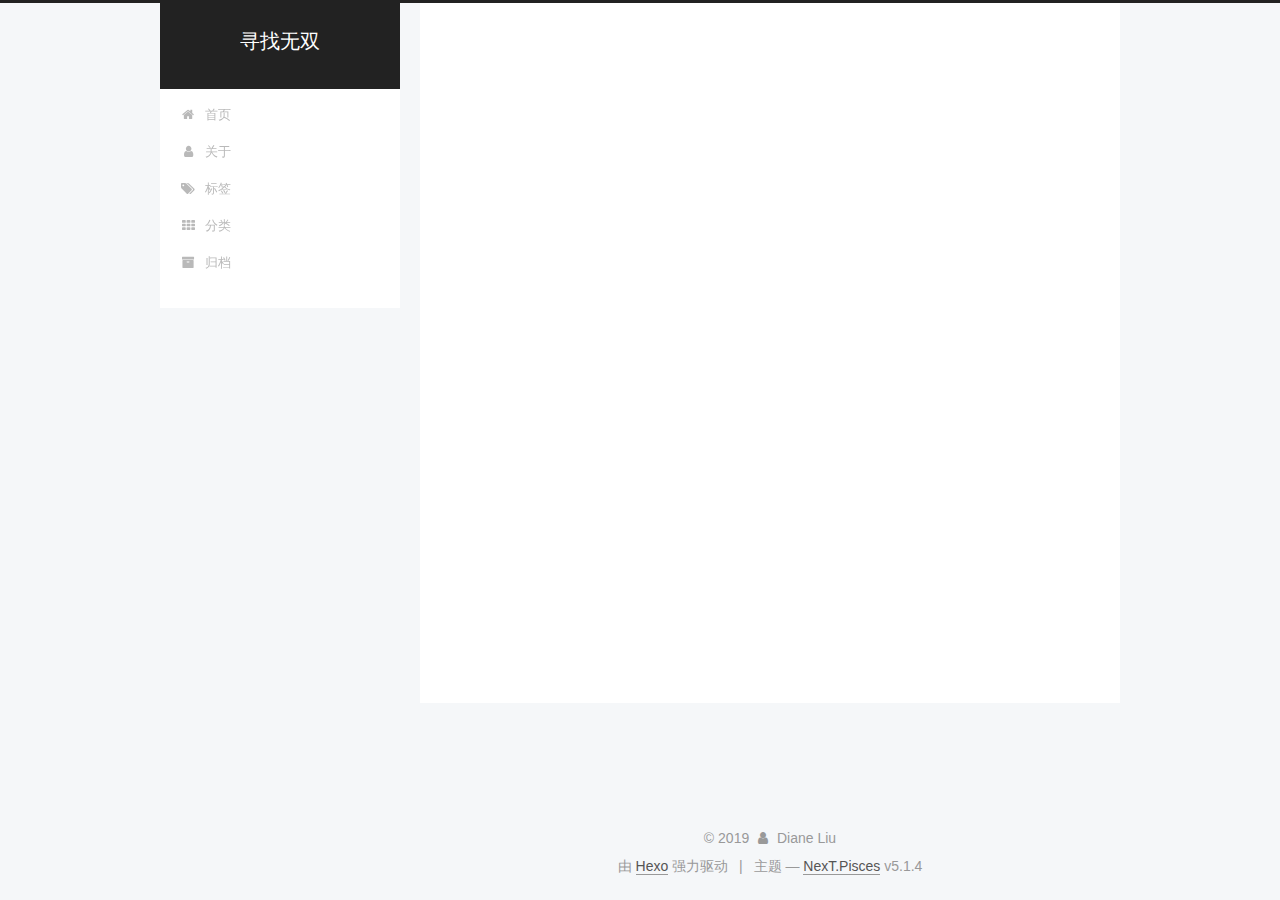
<file: 2019/01/21/你好，寻找无双/index.html>
<!DOCTYPE html>



  


<html class="theme-next pisces use-motion" lang="zh-Hans">
<head><meta name="generator" content="Hexo 3.8.0">
  <meta charset="UTF-8">
<meta http-equiv="X-UA-Compatible" content="IE=edge">
<meta name="viewport" content="width=device-width, initial-scale=1, maximum-scale=1">
<meta name="theme-color" content="#222">









<meta http-equiv="Cache-Control" content="no-transform">
<meta http-equiv="Cache-Control" content="no-siteapp">
















  
  
  <link href="/lib/fancybox/source/jquery.fancybox.css?v=2.1.5" rel="stylesheet" type="text/css">







<link href="/lib/font-awesome/css/font-awesome.min.css?v=4.6.2" rel="stylesheet" type="text/css">

<link href="/css/main.css?v=5.1.4" rel="stylesheet" type="text/css">


  <link rel="apple-touch-icon" sizes="180x180" href="/images/apple-touch-icon-next.png?v=5.1.4">


  <link rel="icon" type="image/png" sizes="32x32" href="/images/favicon-32x32-next.png?v=5.1.4">


  <link rel="icon" type="image/png" sizes="16x16" href="/images/favicon-16x16-next.png?v=5.1.4">


  <link rel="mask-icon" href="/images/logo.svg?v=5.1.4" color="#222">





  <meta name="keywords" content="Hexo, NexT">










<meta property="og:type" content="article">
<meta property="og:title" content="你好，寻找无双">
<meta property="og:url" content="http://yoursite.com/2019/01/21/你好，寻找无双/index.html">
<meta property="og:site_name" content="寻找无双">
<meta property="og:locale" content="zh-Hans">
<meta property="og:updated_time" content="2019-01-21T12:15:00.432Z">
<meta name="twitter:card" content="summary">
<meta name="twitter:title" content="你好，寻找无双">



<script type="text/javascript" id="hexo.configurations">
  var NexT = window.NexT || {};
  var CONFIG = {
    root: '/',
    scheme: 'Pisces',
    version: '5.1.4',
    sidebar: {"position":"left","display":"post","offset":12,"b2t":false,"scrollpercent":false,"onmobile":false},
    fancybox: true,
    tabs: true,
    motion: {"enable":true,"async":false,"transition":{"post_block":"fadeIn","post_header":"slideDownIn","post_body":"slideDownIn","coll_header":"slideLeftIn","sidebar":"slideUpIn"}},
    duoshuo: {
      userId: '0',
      author: '博主'
    },
    algolia: {
      applicationID: '',
      apiKey: '',
      indexName: '',
      hits: {"per_page":10},
      labels: {"input_placeholder":"Search for Posts","hits_empty":"We didn't find any results for the search: ${query}","hits_stats":"${hits} results found in ${time} ms"}
    }
  };
</script>



  <link rel="canonical" href="http://yoursite.com/2019/01/21/你好，寻找无双/">





  <title>你好，寻找无双 | 寻找无双</title>
  








</head>

<body itemscope="" itemtype="http://schema.org/WebPage" lang="zh-Hans">

  
  
    
  

  <div class="container sidebar-position-left page-post-detail">
    <div class="headband"></div>

    <header id="header" class="header" itemscope="" itemtype="http://schema.org/WPHeader">
      <div class="header-inner"><div class="site-brand-wrapper">
  <div class="site-meta ">
    

    <div class="custom-logo-site-title">
      <a href="/" class="brand" rel="start">
        <span class="logo-line-before"><i></i></span>
        <span class="site-title">寻找无双</span>
        <span class="logo-line-after"><i></i></span>
      </a>
    </div>
      
        <p class="site-subtitle"></p>
      
  </div>

  <div class="site-nav-toggle">
    <button>
      <span class="btn-bar"></span>
      <span class="btn-bar"></span>
      <span class="btn-bar"></span>
    </button>
  </div>
</div>

<nav class="site-nav">
  

  
    <ul id="menu" class="menu">
      
        
        <li class="menu-item menu-item-home">
          <a href="/" rel="section">
            
              <i class="menu-item-icon fa fa-fw fa-home"></i> <br>
            
            首页
          </a>
        </li>
      
        
        <li class="menu-item menu-item-about">
          <a href="/about/" rel="section">
            
              <i class="menu-item-icon fa fa-fw fa-user"></i> <br>
            
            关于
          </a>
        </li>
      
        
        <li class="menu-item menu-item-tags">
          <a href="/tags/" rel="section">
            
              <i class="menu-item-icon fa fa-fw fa-tags"></i> <br>
            
            标签
          </a>
        </li>
      
        
        <li class="menu-item menu-item-categories">
          <a href="/categories/" rel="section">
            
              <i class="menu-item-icon fa fa-fw fa-th"></i> <br>
            
            分类
          </a>
        </li>
      
        
        <li class="menu-item menu-item-archives">
          <a href="/archives/" rel="section">
            
              <i class="menu-item-icon fa fa-fw fa-archive"></i> <br>
            
            归档
          </a>
        </li>
      

      
    </ul>
  

  
</nav>



 </div>
    </header>

    <main id="main" class="main">
      <div class="main-inner">
        <div class="content-wrap">
          <div id="content" class="content">
            

  <div id="posts" class="posts-expand">
    

  

  
  
  

  <article class="post post-type-normal" itemscope="" itemtype="http://schema.org/Article">
  
  
  
  <div class="post-block">
    <link itemprop="mainEntityOfPage" href="http://yoursite.com/2019/01/21/你好，寻找无双/">

    <span hidden itemprop="author" itemscope="" itemtype="http://schema.org/Person">
      <meta itemprop="name" content="Diane Liu">
      <meta itemprop="description" content="">
      <meta itemprop="image" content="/images/avatar.gif">
    </span>

    <span hidden itemprop="publisher" itemscope="" itemtype="http://schema.org/Organization">
      <meta itemprop="name" content="寻找无双">
    </span>

    
      <header class="post-header">

        
        
          <h1 class="post-title" itemprop="name headline">你好，寻找无双</h1>
        

        <div class="post-meta">
          <span class="post-time">
            
              <span class="post-meta-item-icon">
                <i class="fa fa-calendar-o"></i>
              </span>
              
                <span class="post-meta-item-text">发表于</span>
              
              <time title="创建于" itemprop="dateCreated datePublished" datetime="2019-01-21T20:15:00+08:00">
                2019-01-21
              </time>
            

            

            
          </span>

          

          
            
          

          
          

          

          

          

        </div>
      </header>
    

    
    
    
    <div class="post-body" itemprop="articleBody">

      
      

      
        
      
    </div>
    
    
    

    

    

    

    <footer class="post-footer">
      

      
      
      

      
        <div class="post-nav">
          <div class="post-nav-next post-nav-item">
            
              <a href="/2019/01/21/hello-world/" rel="next" title="Hello World">
                <i class="fa fa-chevron-left"></i> Hello World
              </a>
            
          </div>

          <span class="post-nav-divider"></span>

          <div class="post-nav-prev post-nav-item">
            
          </div>
        </div>
      

      
      
    </footer>
  </div>
  
  
  
  </article>



    <div class="post-spread">
      
    </div>
  </div>


          </div>
          


          

  



        </div>
        
          
  
  <div class="sidebar-toggle">
    <div class="sidebar-toggle-line-wrap">
      <span class="sidebar-toggle-line sidebar-toggle-line-first"></span>
      <span class="sidebar-toggle-line sidebar-toggle-line-middle"></span>
      <span class="sidebar-toggle-line sidebar-toggle-line-last"></span>
    </div>
  </div>

  <aside id="sidebar" class="sidebar">
    
    <div class="sidebar-inner">

      

      

      <section class="site-overview-wrap sidebar-panel sidebar-panel-active">
        <div class="site-overview">
          <div class="site-author motion-element" itemprop="author" itemscope="" itemtype="http://schema.org/Person">
            
              <p class="site-author-name" itemprop="name">Diane Liu</p>
              <p class="site-description motion-element" itemprop="description"></p>
          </div>

          <nav class="site-state motion-element">

            
              <div class="site-state-item site-state-posts">
              
                <a href="/archives/">
              
                  <span class="site-state-item-count">2</span>
                  <span class="site-state-item-name">日志</span>
                </a>
              </div>
            

            

            

          </nav>

          

          
            <div class="links-of-author motion-element">
                
                  <span class="links-of-author-item">
                    <a href="https://github.com/DaiyangLiu" target="_blank" title="GitHub">
                      
                        <i class="fa fa-fw fa-github"></i>GitHub</a>
                  </span>
                
            </div>
          

          
          

          
          

          

        </div>
      </section>

      

      

    </div>
  </aside>


        
      </div>
    </main>

    <footer id="footer" class="footer">
      <div class="footer-inner">
        <div class="copyright">&copy; <span itemprop="copyrightYear">2019</span>
  <span class="with-love">
    <i class="fa fa-user"></i>
  </span>
  <span class="author" itemprop="copyrightHolder">Diane Liu</span>

  
</div>


  <div class="powered-by">由 <a class="theme-link" target="_blank" href="https://hexo.io">Hexo</a> 强力驱动</div>



  <span class="post-meta-divider">|</span>



  <div class="theme-info">主题 &mdash; <a class="theme-link" target="_blank" href="https://github.com/iissnan/hexo-theme-next">NexT.Pisces</a> v5.1.4</div>




        







        
      </div>
    </footer>

    
      <div class="back-to-top">
        <i class="fa fa-arrow-up"></i>
        
      </div>
    

    

  </div>

  

<script type="text/javascript">
  if (Object.prototype.toString.call(window.Promise) !== '[object Function]') {
    window.Promise = null;
  }
</script>









  












  
  
    <script type="text/javascript" src="/lib/jquery/index.js?v=2.1.3"></script>
  

  
  
    <script type="text/javascript" src="/lib/fastclick/lib/fastclick.min.js?v=1.0.6"></script>
  

  
  
    <script type="text/javascript" src="/lib/jquery_lazyload/jquery.lazyload.js?v=1.9.7"></script>
  

  
  
    <script type="text/javascript" src="/lib/velocity/velocity.min.js?v=1.2.1"></script>
  

  
  
    <script type="text/javascript" src="/lib/velocity/velocity.ui.min.js?v=1.2.1"></script>
  

  
  
    <script type="text/javascript" src="/lib/fancybox/source/jquery.fancybox.pack.js?v=2.1.5"></script>
  


  


  <script type="text/javascript" src="/js/src/utils.js?v=5.1.4"></script>

  <script type="text/javascript" src="/js/src/motion.js?v=5.1.4"></script>



  
  


  <script type="text/javascript" src="/js/src/affix.js?v=5.1.4"></script>

  <script type="text/javascript" src="/js/src/schemes/pisces.js?v=5.1.4"></script>



  
  <script type="text/javascript" src="/js/src/scrollspy.js?v=5.1.4"></script>
<script type="text/javascript" src="/js/src/post-details.js?v=5.1.4"></script>



  


  <script type="text/javascript" src="/js/src/bootstrap.js?v=5.1.4"></script>



  


  




	





  





  












  





  

  

  

  
  

  

  

  

  
  

</body>
</html>
</file>
<file: css/main.css>
/* normalize.css v3.0.2 | MIT License | git.io/normalize */
html {
  font-family: sans-serif; /* 1 */
  -ms-text-size-adjust: 100%; /* 2 */
  -webkit-text-size-adjust: 100%; /* 2 */
}
body {
  margin: 0;
}
article,
aside,
details,
figcaption,
figure,
footer,
header,
hgroup,
main,
menu,
nav,
section,
summary {
  display: block;
}
audio,
canvas,
progress,
video {
  display: inline-block; /* 1 */
  vertical-align: baseline; /* 2 */
}
audio:not([controls]) {
  display: none;
  height: 0;
}
[hidden],
template {
  display: none;
}
a {
  background-color: transparent;
}
a:active,
a:hover {
  outline: 0;
}
abbr[title] {
  border-bottom: 1px dotted;
}
b,
strong {
  font-weight: bold;
}
dfn {
  font-style: italic;
}
h1 {
  font-size: 2em;
  margin: 0.67em 0;
}
mark {
  background: #ff0;
  color: #000;
}
small {
  font-size: 80%;
}
sub,
sup {
  font-size: 75%;
  line-height: 0;
  position: relative;
  vertical-align: baseline;
}
sup {
  top: -0.5em;
}
sub {
  bottom: -0.25em;
}
img {
  border: 0;
}
svg:not(:root) {
  overflow: hidden;
}
figure {
  margin: 1em 40px;
}
hr {
  -moz-box-sizing: content-box;
  box-sizing: content-box;
  height: 0;
}
pre {
  overflow: auto;
}
code,
kbd,
pre,
samp {
  font-family: monospace, monospace;
  font-size: 1em;
}
button,
input,
optgroup,
select,
textarea {
  color: inherit; /* 1 */
  font: inherit; /* 2 */
  margin: 0; /* 3 */
}
button {
  overflow: visible;
}
button,
select {
  text-transform: none;
}
button,
html input[type="button"],
input[type="reset"],
input[type="submit"] {
  -webkit-appearance: button; /* 2 */
  cursor: pointer; /* 3 */
}
button[disabled],
html input[disabled] {
  cursor: default;
}
button::-moz-focus-inner,
input::-moz-focus-inner {
  border: 0;
  padding: 0;
}
input {
  line-height: normal;
}
input[type="checkbox"],
input[type="radio"] {
  box-sizing: border-box; /* 1 */
  padding: 0; /* 2 */
}
input[type="number"]::-webkit-inner-spin-button,
input[type="number"]::-webkit-outer-spin-button {
  height: auto;
}
input[type="search"] {
  -webkit-appearance: textfield; /* 1 */
  -moz-box-sizing: content-box;
  -webkit-box-sizing: content-box; /* 2 */
  box-sizing: content-box;
}
input[type="search"]::-webkit-search-cancel-button,
input[type="search"]::-webkit-search-decoration {
  -webkit-appearance: none;
}
fieldset {
  border: 1px solid #c0c0c0;
  margin: 0 2px;
  padding: 0.35em 0.625em 0.75em;
}
legend {
  border: 0; /* 1 */
  padding: 0; /* 2 */
}
textarea {
  overflow: auto;
}
optgroup {
  font-weight: bold;
}
table {
  border-collapse: collapse;
  border-spacing: 0;
}
td,
th {
  padding: 0;
}
::selection {
  background: #262a30;
  color: #fff;
}
body {
  position: relative;
  font-family: 'Lato', "PingFang SC", "Microsoft YaHei", sans-serif;
  font-size: 14px;
  line-height: 2;
  color: #555;
  background: #f5f7f9;
}
@media (max-width: 767px) {
  body {
    padding-right: 0 !important;
  }
}
@media (min-width: 768px) and (max-width: 991px) {
  body {
    padding-right: 0 !important;
  }
}
@media (min-width: 1600px) {
  body {
    font-size: 16px;
  }
}
h1,
h2,
h3,
h4,
h5,
h6 {
  margin: 0;
  padding: 0;
  font-weight: bold;
  line-height: 1.5;
  font-family: 'Lato', "PingFang SC", "Microsoft YaHei", sans-serif;
}
h2,
h3,
h4,
h5,
h6 {
  margin: 20px 0 15px;
}
h1 {
  font-size: 22px;
}
@media (max-width: 767px) {
  h1 {
    font-size: 18px;
  }
}
h2 {
  font-size: 20px;
}
@media (max-width: 767px) {
  h2 {
    font-size: 16px;
  }
}
h3 {
  font-size: 18px;
}
@media (max-width: 767px) {
  h3 {
    font-size: 14px;
  }
}
h4 {
  font-size: 16px;
}
@media (max-width: 767px) {
  h4 {
    font-size: 12px;
  }
}
h5 {
  font-size: 14px;
}
@media (max-width: 767px) {
  h5 {
    font-size: 10px;
  }
}
h6 {
  font-size: 12px;
}
@media (max-width: 767px) {
  h6 {
    font-size: 8px;
  }
}
p {
  margin: 0 0 20px 0;
}
a {
  color: #555;
  text-decoration: none;
  outline: none;
  border-bottom: 1px solid #999;
  word-wrap: break-word;
}
a:hover {
  color: #222;
  border-bottom-color: #222;
}
blockquote {
  margin: 0;
  padding: 0;
}
img {
  display: block;
  margin: auto;
  max-width: 100%;
  height: auto;
}
hr {
  margin: 40px 0;
  height: 3px;
  border: none;
  background-color: #ddd;
  background-image: repeating-linear-gradient(-45deg, #fff, #fff 4px, transparent 4px, transparent 8px);
}
blockquote {
  padding: 0 15px;
  color: #666;
  border-left: 4px solid #ddd;
}
blockquote cite::before {
  content: "-";
  padding: 0 5px;
}
dt {
  font-weight: 700;
}
dd {
  margin: 0;
  padding: 0;
}
kbd {
  border: 1px solid #ccc;
  border-radius: 0.2em;
  box-shadow: 0.1em 0.1em 0.2em rgba(0,0,0,0.1);
  background-color: #f9f9f9;
  font-family: inherit;
  background-image: -webkit-linear-gradient(top, #eee, #fff, #eee);
  padding: 0.1em 0.3em;
  white-space: nowrap;
}
.text-left {
  text-align: left;
}
.text-center {
  text-align: center;
}
.text-right {
  text-align: right;
}
.text-justify {
  text-align: justify;
}
.text-nowrap {
  white-space: nowrap;
}
.text-lowercase {
  text-transform: lowercase;
}
.text-uppercase {
  text-transform: uppercase;
}
.text-capitalize {
  text-transform: capitalize;
}
.center-block {
  display: block;
  margin-left: auto;
  margin-right: auto;
}
.clearfix:before,
.clearfix:after {
  content: " ";
  display: table;
}
.clearfix:after {
  clear: both;
}
.pullquote {
  width: 45%;
}
.pullquote.left {
  float: left;
  margin-left: 5px;
  margin-right: 10px;
}
.pullquote.right {
  float: right;
  margin-left: 10px;
  margin-right: 5px;
}
.affix.affix.affix {
  position: fixed;
}
.translation {
  margin-top: -20px;
  font-size: 14px;
  color: #999;
}
.scrollbar-measure {
  width: 100px;
  height: 100px;
  overflow: scroll;
  position: absolute;
  top: -9999px;
}
.use-motion .motion-element {
  opacity: 0;
}
table {
  margin: 20px 0;
  width: 100%;
  border-collapse: collapse;
  border-spacing: 0;
  border: 1px solid #ddd;
  font-size: 14px;
  table-layout: fixed;
  word-wrap: break-all;
}
table>tbody>tr:nth-of-type(odd) {
  background-color: #f9f9f9;
}
table>tbody>tr:hover {
  background-color: #f5f5f5;
}
caption,
th,
td {
  padding: 8px;
  text-align: left;
  vertical-align: middle;
  font-weight: normal;
}
th,
td {
  border-bottom: 3px solid #ddd;
  border-right: 1px solid #eee;
}
th {
  padding-bottom: 10px;
  font-weight: 700;
}
td {
  border-bottom-width: 1px;
}
html,
body {
  height: 100%;
}
.container {
  position: relative;
  min-height: 100%;
}
.header-inner {
  margin: 0 auto;
  padding: 100px 0 70px;
  width: 700px;
}
@media (min-width: 1600px) {
  .container .header-inner {
    width: 900px;
  }
}
.main {
  padding-bottom: 150px;
}
.main-inner {
  margin: 0 auto;
  width: 700px;
}
@media (min-width: 1600px) {
  .container .main-inner {
    width: 900px;
  }
}
.footer {
  position: absolute;
  left: 0;
  bottom: 0;
  width: 100%;
  min-height: 50px;
}
.footer-inner {
  box-sizing: border-box;
  margin: 20px auto;
  width: 700px;
}
@media (min-width: 1600px) {
  .container .footer-inner {
    width: 900px;
  }
}
pre,
.highlight {
  overflow: auto;
  margin: 20px 0;
  padding: 0;
  font-size: 13px;
  color: #4d4d4c;
  background: #f7f7f7;
  line-height: 1.6;
}
pre,
code {
  font-family: consolas, Menlo, "PingFang SC", "Microsoft YaHei", monospace;
}
code {
  padding: 2px 4px;
  word-wrap: break-word;
  color: #555;
  background: #eee;
  border-radius: 3px;
  font-size: 13px;
}
pre {
  padding: 10px;
}
pre code {
  padding: 0;
  color: #4d4d4c;
  background: none;
  text-shadow: none;
}
.highlight {
  border-radius: 1px;
}
.highlight pre {
  border: none;
  margin: 0;
  padding: 10px 0;
}
.highlight table {
  margin: 0;
  width: auto;
  border: none;
}
.highlight td {
  border: none;
  padding: 0;
}
.highlight figcaption {
  font-size: 1em;
  color: #4d4d4c;
  line-height: 1em;
  margin-bottom: 1em;
}
.highlight figcaption:before,
.highlight figcaption:after {
  content: " ";
  display: table;
}
.highlight figcaption:after {
  clear: both;
}
.highlight figcaption a {
  float: right;
  color: #4d4d4c;
}
.highlight figcaption a:hover {
  border-bottom-color: #4d4d4c;
}
.highlight .gutter pre {
  padding-left: 10px;
  padding-right: 10px;
  color: #869194;
  text-align: right;
  background-color: #eff2f3;
}
.highlight .code pre {
  width: 100%;
  padding-left: 10px;
  padding-right: 10px;
  background-color: #f7f7f7;
}
.highlight .line {
  height: 20px;
}
.gutter {
  -webkit-user-select: none;
  -moz-user-select: none;
  -ms-user-select: none;
  user-select: none;
}
.gist table {
  width: auto;
}
.gist table td {
  border: none;
}
pre .deletion {
  background: #fdd;
}
pre .addition {
  background: #dfd;
}
pre .meta {
  color: #8959a8;
}
pre .comment {
  color: #8e908c;
}
pre .variable,
pre .attribute,
pre .tag,
pre .regexp,
pre .ruby .constant,
pre .xml .tag .title,
pre .xml .pi,
pre .xml .doctype,
pre .html .doctype,
pre .css .id,
pre .css .class,
pre .css .pseudo {
  color: #c82829;
}
pre .number,
pre .preprocessor,
pre .built_in,
pre .literal,
pre .params,
pre .constant,
pre .command {
  color: #f5871f;
}
pre .ruby .class .title,
pre .css .rules .attribute,
pre .string,
pre .value,
pre .inheritance,
pre .header,
pre .ruby .symbol,
pre .xml .cdata,
pre .special,
pre .number,
pre .formula {
  color: #718c00;
}
pre .title,
pre .css .hexcolor {
  color: #3e999f;
}
pre .function,
pre .python .decorator,
pre .python .title,
pre .ruby .function .title,
pre .ruby .title .keyword,
pre .perl .sub,
pre .javascript .title,
pre .coffeescript .title {
  color: #4271ae;
}
pre .keyword,
pre .javascript .function {
  color: #8959a8;
}
.full-image.full-image.full-image.full-image {
  border: none;
  max-width: 100%;
  width: auto;
  margin: 20px auto 25px;
}
@media (min-width: 992px) {
  .full-image.full-image.full-image.full-image {
    max-width: none;
    width: 118%;
    margin: 0 -9%;
  }
}
.blockquote-center,
.page-home .post-type-quote blockquote,
.page-post-detail .post-type-quote blockquote {
  position: relative;
  margin: 40px 0;
  padding: 0;
  border-left: none;
  text-align: center;
}
.blockquote-center::before,
.page-home .post-type-quote blockquote::before,
.page-post-detail .post-type-quote blockquote::before,
.blockquote-center::after,
.page-home .post-type-quote blockquote::after,
.page-post-detail .post-type-quote blockquote::after {
  position: absolute;
  content: ' ';
  display: block;
  width: 100%;
  height: 24px;
  opacity: 0.2;
  background-repeat: no-repeat;
  background-position: 0 -6px;
  background-size: 22px 22px;
}
.blockquote-center::before,
.page-home .post-type-quote blockquote::before,
.page-post-detail .post-type-quote blockquote::before {
  top: -20px;
  background-image: url("../images/quote-l.svg");
  border-top: 1px solid #ccc;
}
.blockquote-center::after,
.page-home .post-type-quote blockquote::after,
.page-post-detail .post-type-quote blockquote::after {
  bottom: -20px;
  background-image: url("../images/quote-r.svg");
  border-bottom: 1px solid #ccc;
  background-position: 100% 8px;
}
.blockquote-center p,
.page-home .post-type-quote blockquote p,
.page-post-detail .post-type-quote blockquote p,
.blockquote-center div,
.page-home .post-type-quote blockquote div,
.page-post-detail .post-type-quote blockquote div {
  text-align: center;
}
.post .post-body .group-picture img {
  box-sizing: border-box;
  padding: 0 3px;
  border: none;
}
.post .group-picture-row {
  overflow: hidden;
  margin-top: 6px;
}
.post .group-picture-row:first-child {
  margin-top: 0;
}
.post .group-picture-column {
  float: left;
}
.page-post-detail .post-body .group-picture-column {
  float: none;
  margin-top: 10px;
  width: auto !important;
}
.page-post-detail .post-body .group-picture-column img {
  margin: 0 auto;
}
.page-archive .group-picture-container {
  overflow: hidden;
}
.page-archive .group-picture-row {
  float: left;
}
.page-archive .group-picture-row:first-child {
  margin-top: 6px;
}
.page-archive .group-picture-column {
  max-width: 150px;
  max-height: 150px;
}
.post-body .note {
  position: relative;
  padding: 15px;
  margin-bottom: 20px;
  border: 1px solid #eee;
  border-left-width: 5px;
  border-radius: 3px;
}
.post-body .note h2,
.post-body .note h3,
.post-body .note h4,
.post-body .note h5,
.post-body .note h6 {
  margin-top: 0;
  margin-bottom: 0;
  border-bottom: initial;
  padding-top: 0 !important;
}
.post-body .note p:first-child,
.post-body .note ul:first-child,
.post-body .note ol:first-child,
.post-body .note table:first-child,
.post-body .note pre:first-child,
.post-body .note blockquote:first-child {
  margin-top: 0;
}
.post-body .note p:last-child,
.post-body .note ul:last-child,
.post-body .note ol:last-child,
.post-body .note table:last-child,
.post-body .note pre:last-child,
.post-body .note blockquote:last-child {
  margin-bottom: 0;
}
.post-body .note.default {
  border-left-color: #777;
}
.post-body .note.default h2,
.post-body .note.default h3,
.post-body .note.default h4,
.post-body .note.default h5,
.post-body .note.default h6 {
  color: #777;
}
.post-body .note.primary {
  border-left-color: #6f42c1;
}
.post-body .note.primary h2,
.post-body .note.primary h3,
.post-body .note.primary h4,
.post-body .note.primary h5,
.post-body .note.primary h6 {
  color: #6f42c1;
}
.post-body .note.info {
  border-left-color: #428bca;
}
.post-body .note.info h2,
.post-body .note.info h3,
.post-body .note.info h4,
.post-body .note.info h5,
.post-body .note.info h6 {
  color: #428bca;
}
.post-body .note.success {
  border-left-color: #5cb85c;
}
.post-body .note.success h2,
.post-body .note.success h3,
.post-body .note.success h4,
.post-body .note.success h5,
.post-body .note.success h6 {
  color: #5cb85c;
}
.post-body .note.warning {
  border-left-color: #f0ad4e;
}
.post-body .note.warning h2,
.post-body .note.warning h3,
.post-body .note.warning h4,
.post-body .note.warning h5,
.post-body .note.warning h6 {
  color: #f0ad4e;
}
.post-body .note.danger {
  border-left-color: #d9534f;
}
.post-body .note.danger h2,
.post-body .note.danger h3,
.post-body .note.danger h4,
.post-body .note.danger h5,
.post-body .note.danger h6 {
  color: #d9534f;
}
.post-body .label {
  display: inline;
  padding: 0 2px;
  white-space: nowrap;
}
.post-body .label.default {
  background-color: #f0f0f0;
}
.post-body .label.primary {
  background-color: #efe6f7;
}
.post-body .label.info {
  background-color: #e5f2f8;
}
.post-body .label.success {
  background-color: #e7f4e9;
}
.post-body .label.warning {
  background-color: #fcf6e1;
}
.post-body .label.danger {
  background-color: #fae8eb;
}
.post-body .tabs {
  position: relative;
  display: block;
  margin-bottom: 20px;
  padding-top: 10px;
}
.post-body .tabs ul.nav-tabs {
  margin: 0;
  padding: 0;
  display: flex;
  margin-bottom: -1px;
}
@media (max-width: 413px) {
  .post-body .tabs ul.nav-tabs {
    display: block;
    margin-bottom: 5px;
  }
}
.post-body .tabs ul.nav-tabs li.tab {
  list-style-type: none !important;
  margin: 0 0.25em 0 0;
  border-top: 3px solid transparent;
  border-left: 1px solid transparent;
  border-right: 1px solid transparent;
}
@media (max-width: 413px) {
  .post-body .tabs ul.nav-tabs li.tab {
    margin: initial;
    border-top: 1px solid transparent;
    border-left: 3px solid transparent;
    border-right: 1px solid transparent;
    border-bottom: 1px solid transparent;
  }
}
.post-body .tabs ul.nav-tabs li.tab a {
  outline: 0;
  border-bottom: initial;
  display: block;
  line-height: 1.8em;
  padding: 0.25em 0.75em;
  transition-duration: 0.2s;
  transition-timing-function: ease-out;
  transition-delay: 0s;
}
.post-body .tabs ul.nav-tabs li.tab a i {
  width: 1.285714285714286em;
}
.post-body .tabs ul.nav-tabs li.tab.active {
  border-top: 3px solid #fc6423;
  border-left: 1px solid #ddd;
  border-right: 1px solid #ddd;
  background-color: #fff;
}
@media (max-width: 413px) {
  .post-body .tabs ul.nav-tabs li.tab.active {
    border-top: 1px solid #ddd;
    border-left: 3px solid #fc6423;
    border-right: 1px solid #ddd;
    border-bottom: 1px solid #ddd;
  }
}
.post-body .tabs ul.nav-tabs li.tab.active a {
  cursor: default;
  color: #555;
}
.post-body .tabs .tab-content {
  background-color: #fff;
}
.post-body .tabs .tab-content .tab-pane {
  border: 1px solid #ddd;
  padding: 20px 20px 0 20px;
}
.post-body .tabs .tab-content .tab-pane:not(.active) {
  display: none !important;
}
.post-body .tabs .tab-content .tab-pane.active {
  display: block !important;
}
.btn {
  display: inline-block;
  padding: 0 20px;
  font-size: 14px;
  color: #555;
  background: #fff;
  border: 2px solid #555;
  text-decoration: none;
  border-radius: 2px;
  transition-property: background-color;
  transition-duration: 0.2s;
  transition-timing-function: ease-in-out;
  transition-delay: 0s;
  line-height: 2;
}
.btn:hover {
  border-color: #222;
  color: #fff;
  background: #222;
}
.btn +.btn {
  margin: 0 0 8px 8px;
}
.btn .fa-fw {
  width: 1.285714285714286em;
  text-align: left;
}
.btn-bar {
  display: block;
  width: 22px;
  height: 2px;
  background: #555;
  border-radius: 1px;
}
.btn-bar+.btn-bar {
  margin-top: 4px;
}
.pagination {
  margin: 120px 0 40px;
  text-align: center;
  border-top: 1px solid #eee;
}
.page-number-basic,
.pagination .prev,
.pagination .next,
.pagination .page-number,
.pagination .space {
  display: inline-block;
  position: relative;
  top: -1px;
  margin: 0 10px;
  padding: 0 11px;
}
@media (max-width: 767px) {
  .page-number-basic,
  .pagination .prev,
  .pagination .next,
  .pagination .page-number,
  .pagination .space {
    margin: 0 5px;
  }
}
.pagination .prev,
.pagination .next,
.pagination .page-number {
  border-bottom: 0;
  border-top: 1px solid #eee;
  transition-property: border-color;
  transition-duration: 0.2s;
  transition-timing-function: ease-in-out;
  transition-delay: 0s;
}
.pagination .prev:hover,
.pagination .next:hover,
.pagination .page-number:hover {
  border-top-color: #222;
}
.pagination .space {
  padding: 0;
  margin: 0;
}
.pagination .prev {
  margin-left: 0;
}
.pagination .next {
  margin-right: 0;
}
.pagination .page-number.current {
  color: #fff;
  background: #ccc;
  border-top-color: #ccc;
}
@media (max-width: 767px) {
  .pagination {
    border-top: none;
  }
  .pagination .prev,
  .pagination .next,
  .pagination .page-number {
    margin-bottom: 10px;
    border-top: 0;
    border-bottom: 1px solid #eee;
    padding: 0 10px;
  }
  .pagination .prev:hover,
  .pagination .next:hover,
  .pagination .page-number:hover {
    border-bottom-color: #222;
  }
}
.comments {
  margin: 60px 20px 0;
}
.tag-cloud {
  text-align: center;
}
.tag-cloud a {
  display: inline-block;
  margin: 10px;
}
.back-to-top {
  box-sizing: border-box;
  position: fixed;
  bottom: -100px;
  right: 30px;
  z-index: 1050;
  padding: 0 6px;
  width: 24px;
  background: #222;
  font-size: 12px;
  opacity: 0.6;
  color: #fff;
  cursor: pointer;
  text-align: center;
  -webkit-transform: translateZ(0);
  transition-property: bottom;
  transition-duration: 0.2s;
  transition-timing-function: ease-in-out;
  transition-delay: 0s;
}
@media (min-width: 768px) and (max-width: 991px) {
  .back-to-top {
    display: none !important;
  }
}
@media (max-width: 767px) {
  .back-to-top {
    display: none !important;
  }
}
.back-to-top.back-to-top-on {
  bottom: 30px;
}
.header {
  background: transparent;
}
.header-inner {
  position: relative;
}
.headband {
  height: 3px;
  background: #222;
}
.site-meta {
  margin: 0;
  text-align: center;
}
@media (max-width: 767px) {
  .site-meta {
    text-align: center;
  }
}
.brand {
  position: relative;
  display: inline-block;
  padding: 0 40px;
  color: #fff;
  background: #222;
  border-bottom: none;
}
.brand:hover {
  color: #fff;
}
.logo {
  display: inline-block;
  margin-right: 5px;
  line-height: 36px;
  vertical-align: top;
}
.site-title {
  display: inline-block;
  vertical-align: top;
  line-height: 36px;
  font-size: 20px;
  font-weight: normal;
  font-family: 'Lato', "PingFang SC", "Microsoft YaHei", sans-serif;
}
.site-subtitle {
  margin-top: 10px;
  font-size: 13px;
  color: #ddd;
}
.use-motion .brand {
  opacity: 0;
}
.use-motion .logo,
.use-motion .site-title,
.use-motion .site-subtitle {
  opacity: 0;
  position: relative;
  top: -10px;
}
.site-nav-toggle {
  display: none;
  position: absolute;
  top: 10px;
  left: 10px;
}
@media (max-width: 767px) {
  .site-nav-toggle {
    display: block;
  }
}
.site-nav-toggle button {
  margin-top: 2px;
  padding: 9px 10px;
  background: transparent;
  border: none;
}
@media (max-width: 767px) {
  .site-nav {
    display: none;
    margin: 0 -10px;
    padding: 0 10px;
    clear: both;
    border-top: 1px solid #ddd;
  }
}
@media (min-width: 768px) and (max-width: 991px) {
  .site-nav {
    display: block !important;
  }
}
@media (min-width: 992px) {
  .site-nav {
    display: block !important;
  }
}
.menu {
  margin-top: 20px;
  padding-left: 0;
  text-align: center;
}
.menu .menu-item {
  display: inline-block;
  margin: 0 10px;
  list-style: none;
}
@media screen and (max-width: 767px) {
  .menu .menu-item {
    margin-top: 10px;
  }
}
.menu .menu-item a {
  display: block;
  font-size: 13px;
  line-height: inherit;
  border-bottom: 1px solid transparent;
  transition-property: border-color;
  transition-duration: 0.2s;
  transition-timing-function: ease-in-out;
  transition-delay: 0s;
}
.menu .menu-item a:hover,
.menu-item-active a {
  border-bottom-color: #222;
}
.menu .menu-item .fa {
  margin-right: 5px;
}
.use-motion .menu-item {
  opacity: 0;
}
.post-body {
  font-family: 'Lato', "PingFang SC", "Microsoft YaHei", sans-serif;
}
@media (max-width: 767px) {
  .post-body {
    word-break: break-word;
  }
}
.post-body .fancybox img {
  display: block !important;
  margin: 0 auto;
  cursor: pointer;
  cursor: zoom-in;
  cursor: -webkit-zoom-in;
}
.post-body .image-caption,
.post-body .figure .caption {
  margin: -20px auto 15px;
  text-align: center;
  font-size: 14px;
  color: #999;
  font-weight: bold;
  line-height: 1;
}
.post-sticky-flag {
  display: inline-block;
  font-size: 16px;
  -ms-transform: rotate(30deg);
  -webkit-transform: rotate(30deg);
  -moz-transform: rotate(30deg);
  -ms-transform: rotate(30deg);
  -o-transform: rotate(30deg);
  transform: rotate(30deg);
}
.use-motion .post-block,
.use-motion .pagination,
.use-motion .comments {
  opacity: 0;
}
.use-motion .post-header {
  opacity: 0;
}
.use-motion .post-body {
  opacity: 0;
}
.use-motion .collection-title {
  opacity: 0;
}
.posts-expand {
  padding-top: 40px;
}
@media (max-width: 767px) {
  .posts-expand {
    margin: 0 20px;
  }
  .post-body pre .gutter pre {
    padding-right: 10px;
  }
  .post-body .highlight {
    margin-left: 0px;
    margin-right: 0px;
    padding: 0;
  }
  .post-body .highlight .gutter pre {
    padding-right: 10px;
  }
}
@media (min-width: 992px) {
  .posts-expand .post-body {
    text-align: justify;
  }
}
.posts-expand .post-body h2,
.posts-expand .post-body h3,
.posts-expand .post-body h4,
.posts-expand .post-body h5,
.posts-expand .post-body h6 {
  padding-top: 10px;
}
.posts-expand .post-body h2 .header-anchor,
.posts-expand .post-body h3 .header-anchor,
.posts-expand .post-body h4 .header-anchor,
.posts-expand .post-body h5 .header-anchor,
.posts-expand .post-body h6 .header-anchor {
  float: right;
  margin-left: 10px;
  color: #ccc;
  border-bottom-style: none;
  visibility: hidden;
}
.posts-expand .post-body h2 .header-anchor:hover,
.posts-expand .post-body h3 .header-anchor:hover,
.posts-expand .post-body h4 .header-anchor:hover,
.posts-expand .post-body h5 .header-anchor:hover,
.posts-expand .post-body h6 .header-anchor:hover {
  color: inherit;
}
.posts-expand .post-body h2:hover .header-anchor,
.posts-expand .post-body h3:hover .header-anchor,
.posts-expand .post-body h4:hover .header-anchor,
.posts-expand .post-body h5:hover .header-anchor,
.posts-expand .post-body h6:hover .header-anchor {
  visibility: visible;
}
.posts-expand .post-body ul li {
  list-style: circle;
}
.posts-expand .post-body img {
  box-sizing: border-box;
  margin: auto;
  padding: 3px;
  border: 1px solid #ddd;
}
.posts-expand .post-body .fancybox img {
  margin: 0 auto 25px;
}
@media (max-width: 767px) {
  .posts-collapse {
    margin: 0 20px;
  }
  .posts-collapse .post-title,
  .posts-collapse .post-meta {
    display: block;
    width: auto;
    text-align: left;
  }
}
.posts-collapse {
  position: relative;
  z-index: 1010;
  margin-left: 55px;
}
.posts-collapse::after {
  content: " ";
  position: absolute;
  top: 20px;
  left: 0;
  margin-left: -2px;
  width: 4px;
  height: 100%;
  background: #f5f5f5;
  z-index: -1;
}
@media (max-width: 767px) {
  .posts-collapse {
    margin: 0 20px;
  }
}
.posts-collapse .collection-title {
  position: relative;
  margin: 60px 0;
}
.posts-collapse .collection-title h1,
.posts-collapse .collection-title h2 {
  margin-left: 20px;
}
.posts-collapse .collection-title small {
  color: #bbb;
  margin-left: 5px;
}
.posts-collapse .collection-title::before {
  content: " ";
  position: absolute;
  left: 0;
  top: 50%;
  margin-left: -4px;
  margin-top: -4px;
  width: 8px;
  height: 8px;
  background: #bbb;
  border-radius: 50%;
}
.posts-collapse .post {
  margin: 30px 0;
}
.posts-collapse .post-header {
  position: relative;
  transition-duration: 0.2s;
  transition-timing-function: ease-in-out;
  transition-delay: 0s;
  transition-property: border;
  border-bottom: 1px dashed #ccc;
}
.posts-collapse .post-header::before {
  content: " ";
  position: absolute;
  left: 0;
  top: 12px;
  width: 6px;
  height: 6px;
  margin-left: -4px;
  background: #bbb;
  border-radius: 50%;
  border: 1px solid #fff;
  transition-duration: 0.2s;
  transition-timing-function: ease-in-out;
  transition-delay: 0s;
  transition-property: background;
}
.posts-collapse .post-header:hover {
  border-bottom-color: #666;
}
.posts-collapse .post-header:hover::before {
  background: #222;
}
.posts-collapse .post-meta {
  position: absolute;
  font-size: 12px;
  left: 20px;
  top: 5px;
}
.posts-collapse .post-comments-count {
  display: none;
}
.posts-collapse .post-title {
  margin-left: 60px;
  font-size: 16px;
  font-weight: normal;
  line-height: inherit;
}
.posts-collapse .post-title::after {
  margin-left: 3px;
  opacity: 0.6;
}
.posts-collapse .post-title a {
  color: #666;
  border-bottom: none;
}
.page-home .post-type-quote .post-header,
.page-post-detail .post-type-quote .post-header,
.page-home .post-type-quote .post-tags,
.page-post-detail .post-type-quote .post-tags {
  display: none;
}
.posts-expand .post-title {
  text-align: center;
  word-break: break-word;
  font-weight: 400;
}
.posts-expand .post-title-link {
  display: inline-block;
  position: relative;
  color: #555;
  border-bottom: none;
  line-height: 1.2;
  vertical-align: top;
}
.posts-expand .post-title-link::before {
  content: "";
  position: absolute;
  width: 100%;
  height: 2px;
  bottom: 0;
  left: 0;
  background-color: #000;
  visibility: hidden;
  -webkit-transform: scaleX(0);
  -moz-transform: scaleX(0);
  -ms-transform: scaleX(0);
  -o-transform: scaleX(0);
  transform: scaleX(0);
  transition-duration: 0.2s;
  transition-timing-function: ease-in-out;
  transition-delay: 0s;
}
.posts-expand .post-title-link:hover::before {
  visibility: visible;
  -webkit-transform: scaleX(1);
  -moz-transform: scaleX(1);
  -ms-transform: scaleX(1);
  -o-transform: scaleX(1);
  transform: scaleX(1);
}
.posts-expand .post-title-link .fa {
  font-size: 16px;
}
.posts-expand .post-meta {
  margin: 3px 0 60px 0;
  color: #999;
  font-family: 'Lato', "PingFang SC", "Microsoft YaHei", sans-serif;
  font-size: 12px;
  text-align: center;
}
.posts-expand .post-meta .post-category-list {
  display: inline-block;
  margin: 0;
  padding: 3px;
}
.posts-expand .post-meta .post-category-list-link {
  color: #999;
}
.posts-expand .post-meta .post-description {
  font-size: 14px;
  margin-top: 2px;
}
.post-meta-divider {
  margin: 0 0.5em;
}
.post-meta-item-icon {
  margin-right: 3px;
}
@media (min-width: 768px) and (max-width: 991px) {
  .post-meta-item-icon {
    display: inline-block;
  }
}
@media (max-width: 767px) {
  .post-meta-item-icon {
    display: inline-block;
  }
}
@media (min-width: 768px) and (max-width: 991px) {
  .post-meta-item-text {
    display: none;
  }
}
@media (max-width: 767px) {
  .post-meta-item-text {
    display: none;
  }
}
@media (max-width: 767px) {
  .posts-expand .post-comments-count {
    display: none;
  }
}
.post-button {
  margin-top: 40px;
}
.posts-expand .post-tags {
  margin-top: 40px;
  text-align: center;
}
.posts-expand .post-tags a {
  display: inline-block;
  margin-right: 10px;
  font-size: 13px;
}
.post-nav {
  display: table;
  margin-top: 15px;
  width: 100%;
  border-top: 1px solid #eee;
}
.post-nav-divider {
  display: table-cell;
  width: 10%;
}
.post-nav-item {
  display: table-cell;
  padding: 10px 0 0 0;
  width: 45%;
  vertical-align: top;
}
.post-nav-item a {
  position: relative;
  display: block;
  line-height: 25px;
  font-size: 14px;
  color: #555;
  border-bottom: none;
}
.post-nav-item a:hover {
  color: #222;
  border-bottom: none;
}
.post-nav-item a:active {
  top: 2px;
}
.post-nav-item .fa {
  position: absolute;
  top: 8px;
  left: 0;
  font-size: 12px;
}
.post-nav-next a {
  padding-left: 15px;
}
.post-nav-prev {
  text-align: right;
}
.post-nav-prev a {
  padding-right: 15px;
}
.post-nav-prev .fa {
  right: 0;
  left: auto;
}
.posts-expand .post-eof {
  display: block;
  margin: 80px auto 60px;
  width: 8%;
  height: 1px;
  background: #ccc;
  text-align: center;
}
.post:last-child .post-eof.post-eof.post-eof {
  display: none;
}
.post-gallery {
  display: table;
  table-layout: fixed;
  width: 100%;
  border-collapse: separate;
}
.post-gallery-row {
  display: table-row;
}
.post-gallery .post-gallery-img {
  display: table-cell;
  text-align: center;
  vertical-align: middle;
  border: none;
}
.post-gallery .post-gallery-img img {
  max-width: 100%;
  max-height: 100%;
  border: none;
}
.fancybox-close,
.fancybox-close:hover {
  border: none;
}
.rtl.post-body p,
.rtl.post-body a,
.rtl.post-body h1,
.rtl.post-body h2,
.rtl.post-body h3,
.rtl.post-body h4,
.rtl.post-body h5,
.rtl.post-body h6,
.rtl.post-body li,
.rtl.post-body ul,
.rtl.post-body ol {
  direction: rtl;
  font-family: UKIJ Ekran;
}
.rtl.post-title {
  font-family: UKIJ Ekran;
}
.sidebar {
  position: fixed;
  right: 0;
  top: 0;
  bottom: 0;
  width: 0;
  z-index: 1040;
  box-shadow: inset 0 2px 6px #000;
  background: #222;
  -webkit-transform: translateZ(0);
}
.sidebar a {
  color: #999;
  border-bottom-color: #555;
}
.sidebar a:hover {
  color: #eee;
}
@media (min-width: 768px) and (max-width: 991px) {
  .sidebar {
    display: none !important;
  }
}
@media (max-width: 767px) {
  .sidebar {
    display: none !important;
  }
}
.sidebar-inner {
  position: relative;
  padding: 20px 10px;
  color: #999;
  text-align: center;
}
.site-overview-wrap {
  overflow: hidden;
}
.site-overview {
  overflow-y: auto;
  overflow-x: hidden;
}
.sidebar-toggle {
  position: fixed;
  right: 30px;
  bottom: 45px;
  width: 14px;
  height: 14px;
  padding: 5px;
  background: #222;
  line-height: 0;
  z-index: 1050;
  cursor: pointer;
  -webkit-transform: translateZ(0);
}
@media (min-width: 768px) and (max-width: 991px) {
  .sidebar-toggle {
    display: none !important;
  }
}
@media (max-width: 767px) {
  .sidebar-toggle {
    display: none !important;
  }
}
.sidebar-toggle-line {
  position: relative;
  display: inline-block;
  vertical-align: top;
  height: 2px;
  width: 100%;
  background: #fff;
  margin-top: 3px;
}
.sidebar-toggle-line:first-child {
  margin-top: 0;
}
.site-author-image {
  display: block;
  margin: 0 auto;
  padding: 2px;
  max-width: 120px;
  height: auto;
  border: 1px solid #eee;
}
.site-author-name {
  margin: 0;
  text-align: center;
  color: #222;
  font-weight: 600;
}
.site-description {
  margin-top: 0;
  text-align: center;
  font-size: 13px;
  color: #999;
}
.site-state {
  overflow: hidden;
  line-height: 1.4;
  white-space: nowrap;
  text-align: center;
}
.site-state-item {
  display: inline-block;
  padding: 0 15px;
  border-left: 1px solid #eee;
}
.site-state-item:first-child {
  border-left: none;
}
.site-state-item a {
  border-bottom: none;
}
.site-state-item-count {
  display: block;
  text-align: center;
  color: inherit;
  font-weight: 600;
  font-size: 16px;
}
.site-state-item-name {
  font-size: 13px;
  color: #999;
}
.feed-link {
  margin-top: 20px;
}
.feed-link a {
  display: inline-block;
  padding: 0 15px;
  color: #fc6423;
  border: 1px solid #fc6423;
  border-radius: 4px;
}
.feed-link a i {
  color: #fc6423;
  font-size: 14px;
}
.feed-link a:hover {
  color: #fff;
  background: #fc6423;
}
.feed-link a:hover i {
  color: #fff;
}
.links-of-author {
  margin-top: 20px;
}
.links-of-author a {
  display: inline-block;
  vertical-align: middle;
  margin-right: 10px;
  margin-bottom: 10px;
  border-bottom-color: #555;
  font-size: 13px;
}
.links-of-author a:before {
  display: inline-block;
  vertical-align: middle;
  margin-right: 3px;
  content: " ";
  width: 4px;
  height: 4px;
  border-radius: 50%;
  background: #168e46;
}
.links-of-blogroll {
  font-size: 13px;
}
.links-of-blogroll-title {
  margin-top: 20px;
  font-size: 14px;
  font-weight: 600;
}
.links-of-blogroll-list {
  margin: 0;
  padding: 0;
  list-style: none;
}
.links-of-blogroll-item {
  padding: 2px 10px;
}
.links-of-blogroll-item a {
  max-width: 280px;
  box-sizing: border-box;
  display: inline-block;
  overflow: hidden;
  white-space: nowrap;
  text-overflow: ellipsis;
}
.sidebar-nav {
  margin: 0 0 20px;
  padding-left: 0;
}
.sidebar-nav li {
  display: inline-block;
  cursor: pointer;
  border-bottom: 1px solid transparent;
  font-size: 14px;
  color: #555;
}
.sidebar-nav li:hover {
  color: #fc6423;
}
.page-post-detail .sidebar-nav-toc {
  padding: 0 5px;
}
.page-post-detail .sidebar-nav-overview {
  margin-left: 10px;
}
.sidebar-nav .sidebar-nav-active {
  color: #fc6423;
  border-bottom-color: #fc6423;
}
.sidebar-nav .sidebar-nav-active:hover {
  color: #fc6423;
}
.sidebar-panel {
  display: none;
}
.sidebar-panel-active {
  display: block;
}
.post-toc-empty {
  font-size: 14px;
  color: #666;
}
.post-toc-wrap {
  overflow: hidden;
}
.post-toc {
  overflow: auto;
}
.post-toc ol {
  margin: 0;
  padding: 0 2px 5px 10px;
  text-align: left;
  list-style: none;
  font-size: 14px;
}
.post-toc ol > ol {
  padding-left: 0;
}
.post-toc ol a {
  transition-duration: 0.2s;
  transition-timing-function: ease-in-out;
  transition-delay: 0s;
  transition-property: all;
  color: #666;
  border-bottom-color: #ccc;
}
.post-toc ol a:hover {
  color: #000;
  border-bottom-color: #000;
}
.post-toc .nav-item {
  overflow: hidden;
  text-overflow: ellipsis;
  text-align: justify;
  white-space: nowrap;
  line-height: 1.8;
}
.post-toc .nav .nav-child {
  display: none;
}
.post-toc .nav .active > .nav-child {
  display: block;
}
.post-toc .nav .active-current > .nav-child {
  display: block;
}
.post-toc .nav .active-current > .nav-child > .nav-item {
  display: block;
}
.post-toc .nav .active > a {
  color: #fc6423;
  border-bottom-color: #fc6423;
}
.post-toc .nav .active-current > a {
  color: #fc6423;
}
.post-toc .nav .active-current > a:hover {
  color: #fc6423;
}
.footer {
  font-size: 14px;
  color: #999;
}
.footer img {
  border: none;
}
.footer-inner {
  text-align: center;
}
.with-love {
  display: inline-block;
  margin: 0 5px;
}
.powered-by,
.theme-info {
  display: inline-block;
}
.cc-license {
  margin-top: 10px;
  text-align: center;
}
.cc-license .cc-opacity {
  opacity: 0.7;
  border-bottom: none;
}
.cc-license .cc-opacity:hover {
  opacity: 0.9;
}
.cc-license img {
  display: inline-block;
}
.theme-next #ds-thread #ds-reset {
  color: #555;
}
.theme-next #ds-thread #ds-reset .ds-replybox {
  margin-bottom: 30px;
}
.theme-next #ds-thread #ds-reset .ds-replybox .ds-avatar,
.theme-next #ds-reset .ds-avatar img {
  box-shadow: none;
}
.theme-next #ds-thread #ds-reset .ds-textarea-wrapper {
  border-color: #c7d4e1;
  background: none;
  border-top-right-radius: 3px;
  border-top-left-radius: 3px;
}
.theme-next #ds-thread #ds-reset .ds-textarea-wrapper textarea {
  height: 60px;
}
.theme-next #ds-reset .ds-rounded-top {
  border-radius: 0;
}
.theme-next #ds-thread #ds-reset .ds-post-toolbar {
  box-sizing: border-box;
  border: 1px solid #c7d4e1;
  background: #f6f8fa;
}
.theme-next #ds-thread #ds-reset .ds-post-options {
  height: 40px;
  border: none;
  background: none;
}
.theme-next #ds-thread #ds-reset .ds-toolbar-buttons {
  top: 11px;
}
.theme-next #ds-thread #ds-reset .ds-sync {
  top: 5px;
}
.theme-next #ds-thread #ds-reset .ds-post-button {
  top: 4px;
  right: 5px;
  width: 90px;
  height: 30px;
  border: 1px solid #c5ced7;
  border-radius: 3px;
  background-image: linear-gradient(#fbfbfc, #f5f7f9);
  color: #60676d;
}
.theme-next #ds-thread #ds-reset .ds-post-button:hover {
  background-position: 0 -30px;
  color: #60676d;
}
.theme-next #ds-thread #ds-reset .ds-comments-info {
  padding: 10px 0;
}
.theme-next #ds-thread #ds-reset .ds-sort {
  display: none;
}
.theme-next #ds-thread #ds-reset li.ds-tab a.ds-current {
  border: none;
  background: #f6f8fa;
  color: #60676d;
}
.theme-next #ds-thread #ds-reset li.ds-tab a.ds-current:hover {
  background-color: #e9f0f7;
  color: #60676d;
}
.theme-next #ds-thread #ds-reset li.ds-tab a {
  border-radius: 2px;
  padding: 5px;
}
.theme-next #ds-thread #ds-reset .ds-login-buttons p {
  color: #999;
  line-height: 36px;
}
.theme-next #ds-thread #ds-reset .ds-login-buttons .ds-service-list li {
  height: 28px;
}
.theme-next #ds-thread #ds-reset .ds-service-list a {
  background: none;
  padding: 5px;
  border: 1px solid;
  border-radius: 3px;
  text-align: center;
}
.theme-next #ds-thread #ds-reset .ds-service-list a:hover {
  color: #fff;
  background: #666;
}
.theme-next #ds-thread #ds-reset .ds-service-list .ds-weibo {
  color: #fc9b00;
  border-color: #fc9b00;
}
.theme-next #ds-thread #ds-reset .ds-service-list .ds-weibo:hover {
  background: #fc9b00;
}
.theme-next #ds-thread #ds-reset .ds-service-list .ds-qq {
  color: #60a3ec;
  border-color: #60a3ec;
}
.theme-next #ds-thread #ds-reset .ds-service-list .ds-qq:hover {
  background: #60a3ec;
}
.theme-next #ds-thread #ds-reset .ds-service-list .ds-renren {
  color: #2e7ac4;
  border-color: #2e7ac4;
}
.theme-next #ds-thread #ds-reset .ds-service-list .ds-renren:hover {
  background: #2e7ac4;
}
.theme-next #ds-thread #ds-reset .ds-service-list .ds-douban {
  color: #37994c;
  border-color: #37994c;
}
.theme-next #ds-thread #ds-reset .ds-service-list .ds-douban:hover {
  background: #37994c;
}
.theme-next #ds-thread #ds-reset .ds-service-list .ds-kaixin {
  color: #fef20d;
  border-color: #fef20d;
}
.theme-next #ds-thread #ds-reset .ds-service-list .ds-kaixin:hover {
  background: #fef20d;
}
.theme-next #ds-thread #ds-reset .ds-service-list .ds-netease {
  color: #f00;
  border-color: #f00;
}
.theme-next #ds-thread #ds-reset .ds-service-list .ds-netease:hover {
  background: #f00;
}
.theme-next #ds-thread #ds-reset .ds-service-list .ds-sohu {
  color: #ffcb05;
  border-color: #ffcb05;
}
.theme-next #ds-thread #ds-reset .ds-service-list .ds-sohu:hover {
  background: #ffcb05;
}
.theme-next #ds-thread #ds-reset .ds-service-list .ds-baidu {
  color: #2831e0;
  border-color: #2831e0;
}
.theme-next #ds-thread #ds-reset .ds-service-list .ds-baidu:hover {
  background: #2831e0;
}
.theme-next #ds-thread #ds-reset .ds-service-list .ds-google {
  color: #166bec;
  border-color: #166bec;
}
.theme-next #ds-thread #ds-reset .ds-service-list .ds-google:hover {
  background: #166bec;
}
.theme-next #ds-thread #ds-reset .ds-service-list .ds-weixin {
  color: #00ce0d;
  border-color: #00ce0d;
}
.theme-next #ds-thread #ds-reset .ds-service-list .ds-weixin:hover {
  background: #00ce0d;
}
.theme-next #ds-thread #ds-reset .ds-service-list .ds-more-services {
  border: none;
}
.theme-next #ds-thread #ds-reset .ds-service-list .ds-more-services:hover {
  background: none;
}
.theme-next #ds-reset .duoshuo-ua-admin {
  display: inline-block;
  color: #f00;
}
.theme-next #ds-reset .duoshuo-ua-platform,
.theme-next #ds-reset .duoshuo-ua-browser {
  color: #ccc;
}
.theme-next #ds-reset .duoshuo-ua-platform .fa,
.theme-next #ds-reset .duoshuo-ua-browser .fa {
  display: inline-block;
  margin-right: 3px;
}
.theme-next #ds-reset .duoshuo-ua-separator {
  display: inline-block;
  margin-left: 5px;
}
.theme-next .this_ua {
  background-color: #ccc !important;
  border-radius: 4px;
  padding: 0 5px !important;
  margin: 1px 1px !important;
  border: 1px solid #bbb !important;
  color: #fff;
  display: inline-block !important;
}
.theme-next .this_ua.admin {
  background-color: #d9534f !important;
  border-color: #d9534f !important;
}
.theme-next .this_ua.platform.iOS,
.theme-next .this_ua.platform.Mac,
.theme-next .this_ua.platform.Windows {
  background-color: #39b3d7 !important;
  border-color: #46b8da !important;
}
.theme-next .this_ua.platform.Linux {
  background-color: #3a3a3a !important;
  border-color: #1f1f1f !important;
}
.theme-next .this_ua.platform.Android {
  background-color: #00c47d !important;
  border-color: #01b171 !important;
}
.theme-next .this_ua.browser.Mobile,
.theme-next .this_ua.browser.Chrome {
  background-color: #5cb85c !important;
  border-color: #4cae4c !important;
}
.theme-next .this_ua.browser.Firefox {
  background-color: #f0ad4e !important;
  border-color: #eea236 !important;
}
.theme-next .this_ua.browser.Maxthon,
.theme-next .this_ua.browser.IE {
  background-color: #428bca !important;
  border-color: #357ebd !important;
}
.theme-next .this_ua.browser.baidu,
.theme-next .this_ua.browser.UCBrowser,
.theme-next .this_ua.browser.Opera {
  background-color: #d9534f !important;
  border-color: #d43f3a !important;
}
.theme-next .this_ua.browser.Android,
.theme-next .this_ua.browser.QQBrowser {
  background-color: #78ace9 !important;
  border-color: #4cae4c !important;
}
.post-spread {
  margin-top: 20px;
  text-align: center;
}
.jiathis_style {
  display: inline-block;
}
.jiathis_style a {
  border: none;
}
.fa {
  font-family: FontAwesome !important;
}
.post-spread {
  margin-top: 20px;
  text-align: center;
}
.bdshare-slide-button-box a {
  border: none;
}
.bdsharebuttonbox {
  display: inline-block;
}
.bdsharebuttonbox a {
  border: none;
}
.local-search-pop-overlay {
  position: fixed;
  width: 100%;
  height: 100%;
  top: 0;
  left: 0;
  z-index: 2080;
  background-color: rgba(0,0,0,0.3);
}
.local-search-popup {
  display: none;
  position: fixed;
  top: 10%;
  left: 50%;
  margin-left: -350px;
  width: 700px;
  height: 80%;
  padding: 0;
  background: #fff;
  color: #333;
  z-index: 9999;
  border-radius: 5px;
}
@media (max-width: 767px) {
  .local-search-popup {
    padding: 0;
    top: 0;
    left: 0;
    margin: 0;
    width: 100%;
    height: 100%;
    border-radius: 0;
  }
}
.local-search-popup ul.search-result-list {
  padding: 0;
  margin: 0 5px;
}
.local-search-popup p.search-result {
  border-bottom: 1px dashed #ccc;
  padding: 5px 0;
}
.local-search-popup a.search-result-title {
  font-weight: bold;
  font-size: 16px;
}
.local-search-popup .search-keyword {
  border-bottom: 1px dashed #f00;
  font-weight: bold;
  color: #f00;
}
.local-search-popup .local-search-header {
  padding: 5px;
  height: 36px;
  background: #f5f5f5;
  border-top-left-radius: 5px;
  border-top-right-radius: 5px;
}
.local-search-popup #local-search-result {
  overflow: auto;
  position: relative;
  padding: 5px 25px;
  height: calc(100% - 55px);
}
.local-search-popup .local-search-input-wrapper {
  display: inline-block;
  width: calc(100% - 90px);
  height: 36px;
  line-height: 36px;
  padding: 0 5px;
}
.local-search-popup .local-search-input-wrapper input {
  padding: 8px 0;
  height: 20px;
  display: block;
  width: 100%;
  outline: none;
  border: none;
  background: transparent;
  vertical-align: middle;
}
.local-search-popup .search-icon,
.local-search-popup .popup-btn-close {
  display: inline-block;
  font-size: 18px;
  color: #999;
  height: 36px;
  width: 18px;
  padding-left: 10px;
  padding-right: 10px;
}
.local-search-popup .search-icon {
  float: left;
}
.local-search-popup .popup-btn-close {
  border-left: 1px solid #eee;
  float: right;
  cursor: pointer;
}
.local-search-popup #no-result {
  position: absolute;
  left: 50%;
  top: 50%;
  -webkit-transform: translate(-50%, -50%);
  -webkit-transform: translate(-50%, -50%);
  -moz-transform: translate(-50%, -50%);
  -ms-transform: translate(-50%, -50%);
  -o-transform: translate(-50%, -50%);
  transform: translate(-50%, -50%);
  color: #ccc;
}
@media (min-width: 768px) and (max-width: 991px) {
  .busuanzi-count {
    width: auto;
  }
}
@media (max-width: 767px) {
  .busuanzi-count {
    width: auto;
  }
}
.site-uv,
.site-pv,
.page-pv {
  display: inline-block;
}
.site-uv .busuanzi-value,
.site-pv .busuanzi-value,
.page-pv .busuanzi-value {
  margin: 0 5px;
}
.site-uv {
  margin-right: 10px;
}
.site-uv::after {
  content: "|";
  padding-left: 10px;
}
.page-archive .archive-page-counter {
  position: relative;
  top: 3px;
  left: 20px;
}
@media (max-width: 767px) {
  .page-archive .archive-page-counter {
    top: 5px;
  }
}
.page-archive .posts-collapse .archive-move-on {
  position: absolute;
  top: 11px;
  left: 0;
  margin-left: -6px;
  width: 10px;
  height: 10px;
  opacity: 0.5;
  background: #555;
  border: 1px solid #fff;
  border-radius: 50%;
}
.category-all-page .category-all-title {
  text-align: center;
}
.category-all-page .category-all {
  margin-top: 20px;
}
.category-all-page .category-list {
  margin: 0;
  padding: 0;
  list-style: none;
}
.category-all-page .category-list-item {
  margin: 5px 10px;
}
.category-all-page .category-list-count {
  color: #bbb;
}
.category-all-page .category-list-count:before {
  display: inline;
  content: " (";
}
.category-all-page .category-list-count:after {
  display: inline;
  content: ") ";
}
.category-all-page .category-list-child {
  padding-left: 10px;
}
#schedule ul#event-list {
  padding-left: 30px;
}
#schedule ul#event-list hr {
  margin: 20px 0 45px 0 !important;
  background: #222;
}
#schedule ul#event-list hr:after {
  display: inline-block;
  content: 'NOW';
  background: #222;
  color: #fff;
  font-weight: bold;
  text-align: right;
  padding: 0 5px;
}
#schedule ul#event-list li.event {
  margin: 20px 0px;
  background: #f9f9f9;
  padding-left: 10px;
  min-height: 40px;
}
#schedule ul#event-list li.event h2.event-summary {
  margin: 0;
  padding-bottom: 3px;
}
#schedule ul#event-list li.event h2.event-summary:before {
  display: inline-block;
  font-family: FontAwesome;
  font-size: 8px;
  content: '\f111';
  vertical-align: middle;
  margin-right: 25px;
  color: #bbb;
}
#schedule ul#event-list li.event span.event-relative-time {
  display: inline-block;
  font-size: 12px;
  font-weight: 400;
  padding-left: 12px;
  color: #bbb;
}
#schedule ul#event-list li.event span.event-details {
  display: block;
  color: #bbb;
  margin-left: 56px;
  padding-top: 3px;
  padding-bottom: 6px;
  text-indent: -24px;
  line-height: 18px;
}
#schedule ul#event-list li.event span.event-details:before {
  text-indent: 0;
  display: inline-block;
  width: 14px;
  font-family: FontAwesome;
  text-align: center;
  margin-right: 9px;
  color: #bbb;
}
#schedule ul#event-list li.event span.event-details.event-location:before {
  content: '\f041';
}
#schedule ul#event-list li.event span.event-details.event-duration:before {
  content: '\f017';
}
#schedule ul#event-list li.event-past {
  background: #fcfcfc;
}
#schedule ul#event-list li.event-past > * {
  opacity: 0.6;
}
#schedule ul#event-list li.event-past h2.event-summary {
  color: #bbb;
}
#schedule ul#event-list li.event-past h2.event-summary:before {
  color: #dfdfdf;
}
#schedule ul#event-list li.event-now {
  background: #222;
  color: #fff;
  padding: 15px 0 15px 10px;
}
#schedule ul#event-list li.event-now h2.event-summary:before {
  -webkit-transform: scale(1.2);
  -moz-transform: scale(1.2);
  -ms-transform: scale(1.2);
  -o-transform: scale(1.2);
  transform: scale(1.2);
  color: #fff;
  animation: dot-flash 1s alternate infinite ease-in-out;
}
#schedule ul#event-list li.event-now * {
  color: #fff !important;
}
@-moz-keyframes dot-flash {
  from {
    opacity: 1;
    -webkit-transform: scale(1.1);
    -moz-transform: scale(1.1);
    -ms-transform: scale(1.1);
    -o-transform: scale(1.1);
    transform: scale(1.1);
  }
  to {
    opacity: 0;
    -webkit-transform: scale(1);
    -moz-transform: scale(1);
    -ms-transform: scale(1);
    -o-transform: scale(1);
    transform: scale(1);
  }
}
@-webkit-keyframes dot-flash {
  from {
    opacity: 1;
    -webkit-transform: scale(1.1);
    -moz-transform: scale(1.1);
    -ms-transform: scale(1.1);
    -o-transform: scale(1.1);
    transform: scale(1.1);
  }
  to {
    opacity: 0;
    -webkit-transform: scale(1);
    -moz-transform: scale(1);
    -ms-transform: scale(1);
    -o-transform: scale(1);
    transform: scale(1);
  }
}
@-o-keyframes dot-flash {
  from {
    opacity: 1;
    -webkit-transform: scale(1.1);
    -moz-transform: scale(1.1);
    -ms-transform: scale(1.1);
    -o-transform: scale(1.1);
    transform: scale(1.1);
  }
  to {
    opacity: 0;
    -webkit-transform: scale(1);
    -moz-transform: scale(1);
    -ms-transform: scale(1);
    -o-transform: scale(1);
    transform: scale(1);
  }
}
@keyframes dot-flash {
  from {
    opacity: 1;
    -webkit-transform: scale(1.1);
    -moz-transform: scale(1.1);
    -ms-transform: scale(1.1);
    -o-transform: scale(1.1);
    transform: scale(1.1);
  }
  to {
    opacity: 0;
    -webkit-transform: scale(1);
    -moz-transform: scale(1);
    -ms-transform: scale(1);
    -o-transform: scale(1);
    transform: scale(1);
  }
}
.page-post-detail .sidebar-toggle-line {
  background: #fc6423;
}
.page-post-detail .comments {
  overflow: hidden;
}
.header {
  position: relative;
  margin: 0 auto;
  width: 960px;
}
@media (min-width: 768px) and (max-width: 991px) {
  .header {
    width: auto;
  }
}
@media (max-width: 767px) {
  .header {
    width: auto;
  }
}
.header-inner {
  position: absolute;
  top: 0;
  overflow: hidden;
  padding: 0;
  width: 240px;
  background: #fff;
  box-shadow: initial;
  border-radius: initial;
}
@media (min-width: 1600px) {
  .container .header-inner {
    width: 240px;
  }
}
@media (min-width: 768px) and (max-width: 991px) {
  .header-inner {
    position: relative;
    width: auto;
    border-radius: initial;
  }
}
@media (max-width: 767px) {
  .header-inner {
    position: relative;
    width: auto;
    border-radius: initial;
  }
}
.main:before,
.main:after {
  content: " ";
  display: table;
}
.main:after {
  clear: both;
}
@media (min-width: 768px) and (max-width: 991px) {
  .main {
    padding-bottom: 100px;
  }
}
@media (max-width: 767px) {
  .main {
    padding-bottom: 100px;
  }
}
.container .main-inner {
  width: 960px;
}
@media (min-width: 768px) and (max-width: 991px) {
  .container .main-inner {
    width: auto;
  }
}
@media (max-width: 767px) {
  .container .main-inner {
    width: auto;
  }
}
.content-wrap {
  float: right;
  box-sizing: border-box;
  padding: 40px;
  width: 700px;
  background: #fff;
  min-height: 700px;
  box-shadow: initial;
  border-radius: initial;
}
@media (min-width: 768px) and (max-width: 991px) {
  .content-wrap {
    width: 100%;
    padding: 20px;
    border-radius: initial;
  }
}
@media (max-width: 767px) {
  .content-wrap {
    width: 100%;
    padding: 20px;
    min-height: auto;
    border-radius: initial;
  }
}
.sidebar {
  position: static;
  float: left;
  margin-top: 300px;
  width: 240px;
  background: #f5f7f9;
  box-shadow: none;
}
@media (min-width: 768px) and (max-width: 991px) {
  .sidebar {
    display: none;
  }
}
@media (max-width: 767px) {
  .sidebar {
    display: none;
  }
}
.sidebar-toggle {
  display: none;
}
.footer-inner {
  width: 960px;
  padding-left: 260px;
}
@media (min-width: 768px) and (max-width: 991px) {
  .footer-inner {
    width: auto;
    padding-left: 0 !important;
    padding-right: 0 !important;
  }
}
@media (max-width: 767px) {
  .footer-inner {
    width: auto;
    padding-left: 0 !important;
    padding-right: 0 !important;
  }
}
.sidebar-position-right .header-inner {
  right: 0;
}
.sidebar-position-right .content-wrap {
  float: left;
}
.sidebar-position-right .sidebar {
  float: right;
}
.sidebar-position-right .footer-inner {
  padding-left: 0;
  padding-right: 260px;
}
.site-brand-wrapper {
  position: relative;
}
.site-meta {
  padding: 20px 0;
  color: #fff;
  background: #222;
}
@media (min-width: 768px) and (max-width: 991px) {
  .site-meta {
    box-shadow: 0 0 16px rgba(0,0,0,0.5);
  }
}
@media (max-width: 767px) {
  .site-meta {
    box-shadow: 0 0 16px rgba(0,0,0,0.5);
  }
}
.brand {
  padding: 0;
  background: none;
}
.brand:hover {
  color: #fff;
}
.site-subtitle {
  margin: 10px 10px 0;
  font-weight: initial;
}
.site-search form {
  display: none;
}
.site-nav {
  border-top: none;
}
@media (min-width: 768px) and (max-width: 991px) {
  .site-nav {
    display: none !important;
  }
}
@media (min-width: 768px) and (max-width: 991px) {
  .site-nav-on {
    display: block !important;
  }
}
.menu .menu-item {
  display: block;
  margin: 0;
}
.menu .menu-item a {
  position: relative;
  box-sizing: border-box;
  padding: 5px 20px;
  text-align: left;
  line-height: inherit;
  transition-property: background-color;
  transition-duration: 0.2s;
  transition-timing-function: ease-in-out;
  transition-delay: 0s;
}
.menu .menu-item a:hover,
.menu-item-active a {
  background: #f9f9f9;
  border-bottom-color: #fff;
}
.menu .menu-item br {
  display: none;
}
.menu-item-active a:after {
  content: " ";
  position: absolute;
  top: 50%;
  margin-top: -3px;
  right: 15px;
  width: 6px;
  height: 6px;
  border-radius: 50%;
  background-color: #bbb;
}
.btn-bar {
  background-color: #fff;
}
.site-nav-toggle {
  left: 20px;
  top: 50%;
  -webkit-transform: translateY(-50%);
  -webkit-transform: translateY(-50%);
  -moz-transform: translateY(-50%);
  -ms-transform: translateY(-50%);
  -o-transform: translateY(-50%);
  transform: translateY(-50%);
}
@media (min-width: 768px) and (max-width: 991px) {
  .site-nav-toggle {
    display: block;
  }
}
.use-motion .sidebar .motion-element {
  opacity: 1;
}
.sidebar {
  margin-left: -100%;
  right: auto;
  bottom: auto;
  -webkit-transform: none;
}
.sidebar-inner {
  box-sizing: border-box;
  width: 240px;
  color: #555;
  background: #fff;
  box-shadow: initial;
  border-radius: initial;
  opacity: 0;
}
.sidebar-inner.affix {
  position: fixed;
  top: 12px;
}
.sidebar-inner.affix-bottom {
  position: absolute;
}
.site-overview {
  text-align: left;
}
.site-author:before,
.site-author:after {
  content: " ";
  display: table;
}
.site-author:after {
  clear: both;
}
.sidebar a {
  color: #555;
}
.sidebar a:hover {
  color: #222;
}
.site-state-item {
  padding: 0 10px;
}
.links-of-author-item a:before {
  display: none;
}
.links-of-author-item a {
  border-bottom: none;
  text-decoration: underline;
}
.feed-link {
  border-top: 1px dotted #ccc;
  border-bottom: 1px dotted #ccc;
  text-align: center;
}
.feed-link a {
  display: block;
  color: #fc6423;
  border: none;
}
.feed-link a:hover {
  background: none;
  color: #e34603;
}
.feed-link a:hover i {
  color: #e34603;
}
.links-of-author {
  display: flex;
  flex-wrap: wrap;
  justify-content: center;
}
.links-of-author-item {
  margin: 5px 0 0;
  width: 50%;
}
.links-of-author-item a {
  max-width: 216px;
  box-sizing: border-box;
  display: inline-block;
  margin-right: 0;
  margin-bottom: 0;
  padding: 0 5px;
  overflow: hidden;
  white-space: nowrap;
  text-overflow: ellipsis;
}
.links-of-author-item a {
  display: block;
  text-decoration: none;
}
.links-of-author-item a:hover {
  border-radius: 4px;
  background: #eee;
}
.links-of-author-item .fa {
  margin-right: 2px;
  font-size: 16px;
}
.links-of-author-item .fa-globe {
  font-size: 15px;
}
.links-of-blogroll {
  text-align: center;
  margin-top: 20px;
  padding: 3px 0 0;
  border-top: 1px dotted #ccc;
}
.links-of-blogroll-title {
  margin-top: 0;
}
.links-of-blogroll-item {
  padding: 0;
}
.links-of-blogroll-inline:before,
.links-of-blogroll-inline:after {
  content: " ";
  display: table;
}
.links-of-blogroll-inline:after {
  clear: both;
}
.links-of-blogroll-inline .links-of-blogroll-item {
  margin: 5px 0 0;
  width: 50%;
  display: inline-block;
  width: unset;
}
.links-of-blogroll-inline .links-of-blogroll-item a {
  max-width: 216px;
  box-sizing: border-box;
  display: inline-block;
  margin-right: 0;
  margin-bottom: 0;
  padding: 0 5px;
  overflow: hidden;
  white-space: nowrap;
  text-overflow: ellipsis;
}
@media (max-width: 767px) {
  .post-body {
    text-align: justify;
  }
}
</file>
